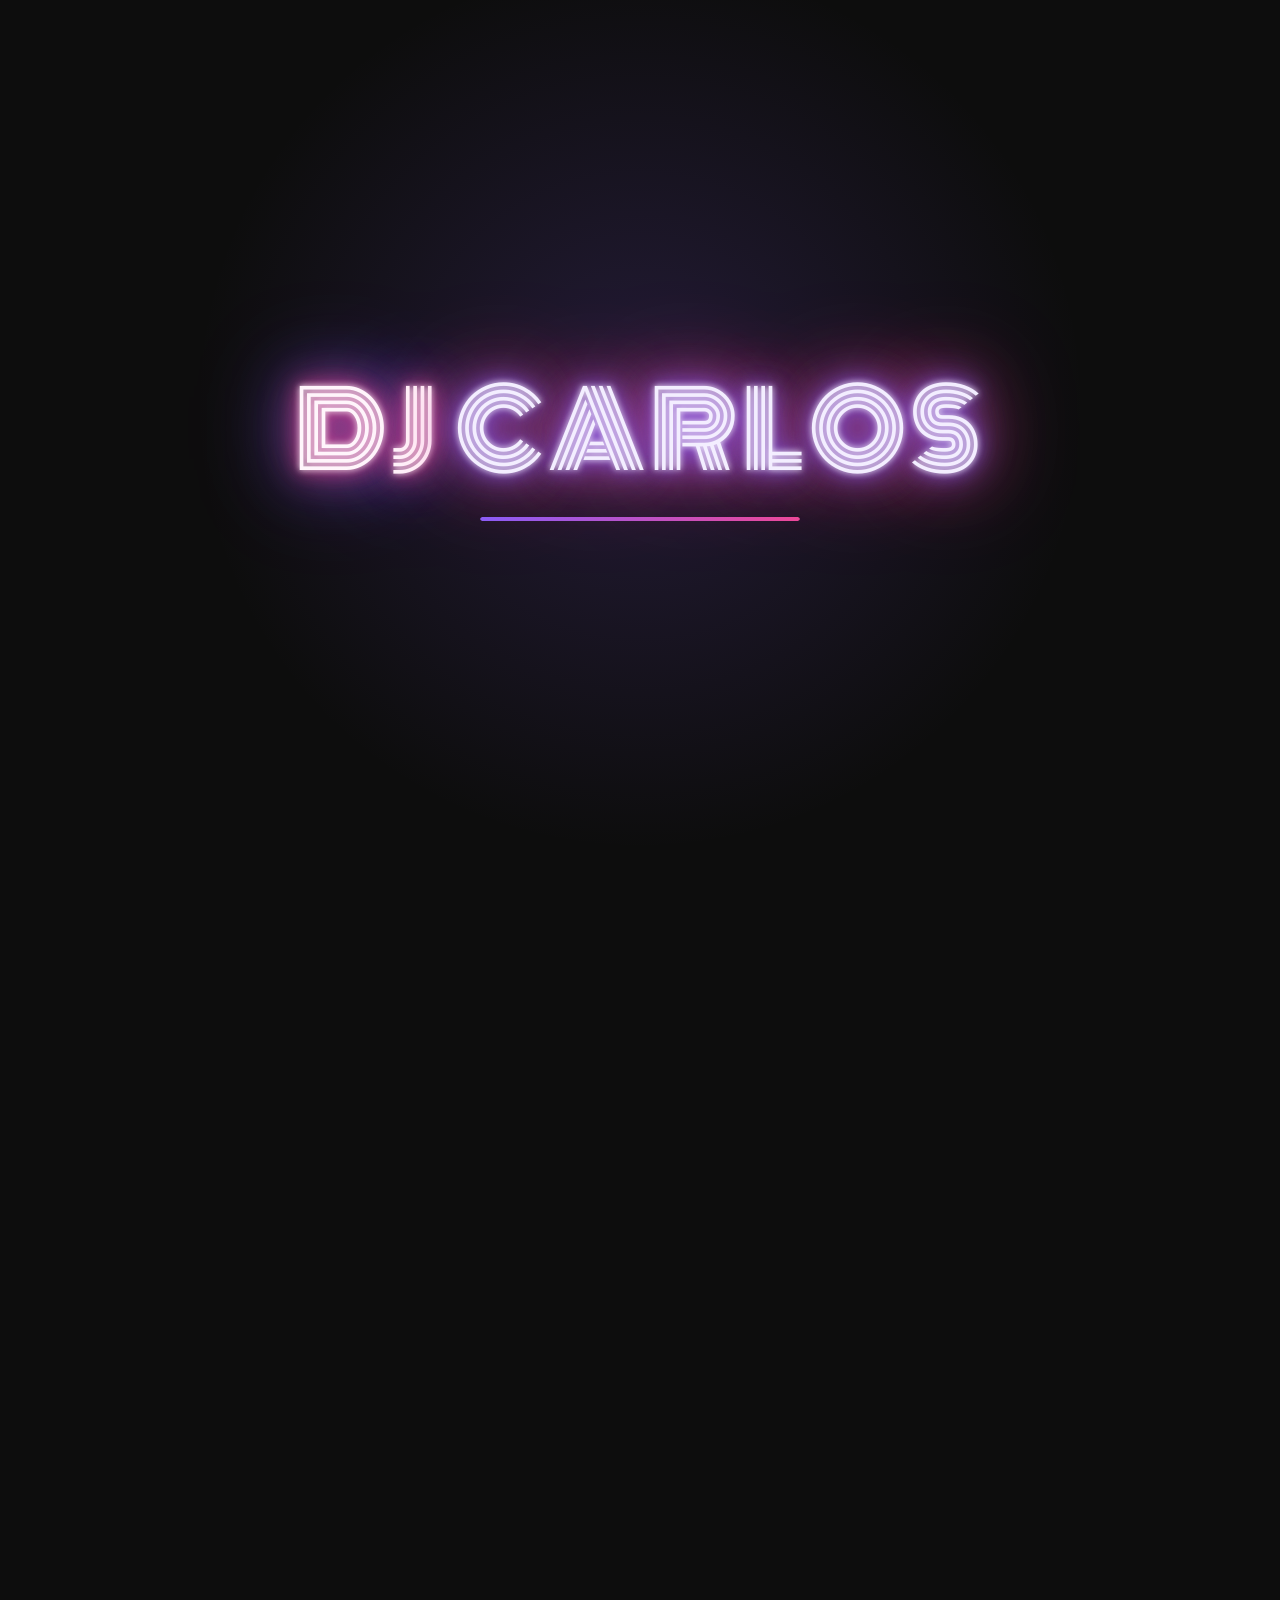
<file: index.html>
<!DOCTYPE html>
<html lang="it">
<head>
  <meta charset="UTF-8">
  <meta name="viewport" content="width=device-width, initial-scale=1.0">
  <title>DJ Carlos — Bringing the Beat to Mexico City & Beyond</title>
  <meta name="description" content="DJ Carlos: DJ set, club night e eventi privati a Città del Messico e nel mondo. Prenota ora.">
  <link rel="preconnect" href="https://fonts.googleapis.com">
  <link rel="preconnect" href="https://fonts.gstatic.com" crossorigin>
  <link href="https://fonts.googleapis.com/css2?family=Monoton&family=Outfit:wght@300;400;600;800&display=swap" rel="stylesheet">
  <style>
    :root {
      --bg: #0D0D0D;
      --violet: #8B5CF6;
      --pink: #EC4899;
      --text: #F5F3FF;
      --muted: #A1A1AA;
      --card: rgba(255, 255, 255, 0.04);
      --card-border: rgba(255, 255, 255, 0.08);
      --radius: 18px;
    }

    *, *::before, *::after { box-sizing: border-box; margin: 0; padding: 0; }

    html { scroll-behavior: smooth; }

    body {
      font-family: 'Outfit', system-ui, sans-serif;
      background: var(--bg);
      color: var(--text);
      line-height: 1.6;
      overflow-x: hidden;
      min-height: 100vh;
    }

    a { color: inherit; text-decoration: none; }

    /* ---------- Sfondo animato ---------- */
    .bg {
      position: fixed;
      inset: 0;
      z-index: -1;
      overflow: hidden;
      background: var(--bg);
    }

    .bg::before {
      content: "";
      position: absolute;
      inset: -50%;
      background:
        radial-gradient(circle at 30% 30%, rgba(139, 92, 246, 0.35), transparent 40%),
        radial-gradient(circle at 70% 60%, rgba(236, 72, 153, 0.30), transparent 40%),
        radial-gradient(circle at 50% 90%, rgba(139, 92, 246, 0.20), transparent 45%);
      filter: blur(60px);
      animation: drift 18s ease-in-out infinite alternate;
    }

    .bg::after {
      content: "";
      position: absolute;
      inset: 0;
      background: linear-gradient(120deg, rgba(139, 92, 246, 0.12), rgba(236, 72, 153, 0.12), rgba(139, 92, 246, 0.12));
      background-size: 300% 300%;
      animation: shift 12s ease infinite;
    }

    @keyframes drift {
      0%   { transform: translate(0, 0) rotate(0deg) scale(1); }
      50%  { transform: translate(5%, -4%) rotate(20deg) scale(1.1); }
      100% { transform: translate(-5%, 4%) rotate(-15deg) scale(1); }
    }

    @keyframes shift {
      0%   { background-position: 0% 50%; }
      50%  { background-position: 100% 50%; }
      100% { background-position: 0% 50%; }
    }

    /* ---------- Navigazione ---------- */
    header {
      position: fixed;
      top: 0;
      left: 0;
      right: 0;
      z-index: 100;
      padding: 18px 24px;
      display: flex;
      align-items: center;
      justify-content: space-between;
    }

    /* Lo sfondo sfocato sta su ::before: un backdrop-filter sull'header
       lo renderebbe il riferimento del menu mobile (position: fixed),
       che coprirebbe solo l'header invece di tutto lo schermo */
    header::before {
      content: "";
      position: absolute;
      inset: 0;
      z-index: -1;
      pointer-events: none;
      border-bottom: 1px solid transparent;
      transition: background 0.3s, backdrop-filter 0.3s, border-color 0.3s;
    }

    header.scrolled::before {
      background: rgba(13, 13, 13, 0.75);
      backdrop-filter: blur(14px);
      -webkit-backdrop-filter: blur(14px);
      border-bottom-color: var(--card-border);
    }

    /* Su mobile l'header si nasconde scorrendo verso il basso (vedi script).
       Si usa "top" e non "transform": un transform renderebbe di nuovo
       l'header il riferimento del menu a schermo intero */
    @media (max-width: 760px) {
      header { transition: top 0.35s ease; }
      header.hide { top: -100px; }
    }

    .logo {
      font-weight: 800;
      letter-spacing: 0.15em;
      font-size: 1.05rem;
    }

    .logo span {
      background: linear-gradient(90deg, var(--violet), var(--pink));
      -webkit-background-clip: text;
      background-clip: text;
      color: transparent;
    }

    nav ul {
      list-style: none;
      display: flex;
      gap: 36px;
    }

    nav a {
      position: relative;
      font-weight: 400;
      font-size: 0.95rem;
      letter-spacing: 0.08em;
      text-transform: uppercase;
      color: var(--muted);
      transition: color 0.25s;
    }

    nav a::after {
      content: "";
      position: absolute;
      left: 0;
      bottom: -6px;
      width: 0;
      height: 2px;
      background: linear-gradient(90deg, var(--violet), var(--pink));
      box-shadow: 0 0 8px var(--pink);
      transition: width 0.3s;
    }

    nav a:hover,
    nav a.active { color: var(--text); }

    nav a:hover::after,
    nav a.active::after { width: 100%; }

    .menu-toggle {
      display: none;
      background: none;
      border: none;
      cursor: pointer;
      width: 32px;
      height: 24px;
      position: relative;
      z-index: 110;
    }

    .menu-toggle span {
      position: absolute;
      left: 0;
      width: 100%;
      height: 2px;
      background: var(--text);
      border-radius: 2px;
      transition: transform 0.3s, opacity 0.3s, top 0.3s;
    }

    .menu-toggle span:nth-child(1) { top: 2px; }
    .menu-toggle span:nth-child(2) { top: 11px; }
    .menu-toggle span:nth-child(3) { top: 20px; }

    .menu-toggle[aria-expanded="true"] span:nth-child(1) { top: 11px; transform: rotate(45deg); }
    .menu-toggle[aria-expanded="true"] span:nth-child(2) { opacity: 0; }
    .menu-toggle[aria-expanded="true"] span:nth-child(3) { top: 11px; transform: rotate(-45deg); }

    /* ---------- Hero ---------- */
    .hero {
      min-height: 100vh;
      min-height: 100svh;
      display: flex;
      flex-direction: column;
      align-items: center;
      justify-content: center;
      text-align: center;
      padding: 120px 20px 80px;
    }

    .eyebrow {
      font-size: 0.8rem;
      letter-spacing: 0.4em;
      text-transform: uppercase;
      color: var(--muted);
      margin-bottom: 20px;
    }

    .neon {
      font-family: 'Monoton', cursive;
      font-weight: 400;
      font-size: clamp(3rem, 13vw, 9.5rem);
      line-height: 1.05;
      letter-spacing: 0.04em;
      color: #FDF4FF;
      text-shadow:
        0 0 4px #fff,
        0 0 10px #fff,
        0 0 20px var(--pink),
        0 0 40px var(--pink),
        0 0 70px var(--violet),
        0 0 100px var(--violet),
        0 0 140px var(--violet);
      animation: flicker 6s infinite;
    }

    .neon .alt {
      display: block;
      color: #F5F3FF;
      text-shadow:
        0 0 4px #fff,
        0 0 10px #fff,
        0 0 20px var(--violet),
        0 0 40px var(--violet),
        0 0 70px var(--pink),
        0 0 100px var(--pink);
    }

    @keyframes flicker {
      0%, 18%, 22%, 25%, 53%, 57%, 100% { opacity: 1; }
      20%, 24%, 55% { opacity: 0.55; text-shadow: none; }
    }

    .tagline {
      margin-top: 28px;
      font-size: clamp(1.05rem, 2.6vw, 1.5rem);
      font-weight: 300;
      letter-spacing: 0.04em;
      color: #E4E4E7;
      max-width: 640px;
    }

    .tagline strong {
      font-weight: 600;
      background: linear-gradient(90deg, var(--violet), var(--pink));
      -webkit-background-clip: text;
      background-clip: text;
      color: transparent;
    }

    .btn {
      display: inline-flex;
      align-items: center;
      gap: 12px;
      margin-top: 44px;
      padding: 18px 46px;
      font-family: inherit;
      font-size: 1.1rem;
      font-weight: 800;
      letter-spacing: 0.15em;
      text-transform: uppercase;
      color: #fff;
      background: linear-gradient(90deg, var(--violet), var(--pink), var(--violet));
      background-size: 200% 100%;
      border: none;
      border-radius: 999px;
      cursor: pointer;
      box-shadow:
        0 0 20px rgba(236, 72, 153, 0.55),
        0 0 50px rgba(139, 92, 246, 0.45);
      transition: transform 0.25s, box-shadow 0.25s, background-position 0.6s;
      animation: pulse 2.6s ease-in-out infinite;
    }

    .btn:hover {
      transform: translateY(-3px) scale(1.03);
      background-position: 100% 0;
      box-shadow:
        0 0 30px rgba(236, 72, 153, 0.8),
        0 0 80px rgba(139, 92, 246, 0.6);
    }

    .btn:focus-visible {
      outline: 3px solid #fff;
      outline-offset: 4px;
    }

    @keyframes pulse {
      0%, 100% { box-shadow: 0 0 20px rgba(236, 72, 153, 0.55), 0 0 50px rgba(139, 92, 246, 0.45); }
      50%      { box-shadow: 0 0 30px rgba(236, 72, 153, 0.85), 0 0 80px rgba(139, 92, 246, 0.65); }
    }

    /* Equalizzatore decorativo */
    .eq {
      display: flex;
      align-items: flex-end;
      gap: 5px;
      height: 40px;
      margin-top: 56px;
    }

    .eq span {
      width: 5px;
      border-radius: 3px;
      background: linear-gradient(to top, var(--violet), var(--pink));
      box-shadow: 0 0 8px rgba(236, 72, 153, 0.6);
      animation: bounce 1s ease-in-out infinite;
    }

    .eq span:nth-child(odd)  { animation-duration: 0.8s; }
    .eq span:nth-child(3n)   { animation-duration: 1.2s; }
    .eq span:nth-child(4n)   { animation-duration: 0.65s; }
    .eq span:nth-child(5n)   { animation-duration: 1.05s; }

    @keyframes bounce {
      0%, 100% { height: 15%; }
      50%      { height: 100%; }
    }

    /* ---------- Concerti ---------- */
    .section {
      padding: 80px 0 100px;
    }

    .section-head {
      display: flex;
      align-items: flex-end;
      justify-content: space-between;
      gap: 20px;
      max-width: 1200px;
      margin: 0 auto 36px;
      padding: 0 24px;
    }

    .section-head h2 {
      font-size: clamp(1.8rem, 4vw, 2.6rem);
      font-weight: 800;
      letter-spacing: 0.02em;
      line-height: 1.15;
    }

    .section-head p {
      color: var(--muted);
      margin-top: 6px;
    }

    .scroll-btns {
      display: flex;
      gap: 10px;
      flex-shrink: 0;
    }

    .scroll-btns button {
      width: 48px;
      height: 48px;
      border-radius: 50%;
      border: 1px solid var(--card-border);
      background: var(--card);
      color: var(--text);
      font-size: 1.2rem;
      cursor: pointer;
      transition: border-color 0.25s, box-shadow 0.25s, opacity 0.25s;
    }

    .scroll-btns button:hover:not(:disabled) {
      border-color: var(--pink);
      box-shadow: 0 0 14px rgba(236, 72, 153, 0.5);
    }

    .scroll-btns button:disabled {
      opacity: 0.3;
      cursor: default;
    }

    .gigs {
      display: flex;
      gap: 22px;
      overflow-x: auto;
      scroll-snap-type: x mandatory;
      scroll-padding: 0 24px;
      /* Spazio sopra e sotto per la scheda sollevata e la sua ombra */
      padding: 22px max(24px, calc((100vw - 1200px) / 2 + 24px)) 48px;
      scrollbar-width: thin;
      scrollbar-color: var(--violet) transparent;
      cursor: grab;
    }

    .gigs.dragging {
      cursor: grabbing;
      scroll-snap-type: none;
      user-select: none;
    }

    .gigs::-webkit-scrollbar { height: 6px; }
    .gigs::-webkit-scrollbar-thumb {
      background: linear-gradient(90deg, var(--violet), var(--pink));
      border-radius: 3px;
    }

    .gig {
      flex: 0 0 290px;
      scroll-snap-align: start;
      position: relative;
      padding: 26px;
      border-radius: var(--radius);
      background: var(--card);
      border: 1px solid var(--card-border);
      backdrop-filter: blur(8px);
      -webkit-backdrop-filter: blur(8px);
      transition: transform 0.35s cubic-bezier(0.2, 0.8, 0.2, 1), border-color 0.3s, box-shadow 0.35s;
      overflow: hidden;
      -webkit-tap-highlight-color: transparent;
    }

    .gig::before {
      content: "";
      position: absolute;
      top: 0;
      left: 0;
      right: 0;
      height: 3px;
      background: linear-gradient(90deg, var(--violet), var(--pink));
      opacity: 0.6;
      transition: opacity 0.3s;
    }

    /* Scheda "sollevata": al passaggio del mouse su desktop,
       al tocco (classe .touched aggiunta via JS) sui dispositivi touch */
    @media (hover: hover) and (pointer: fine) {
      .gig:hover {
        transform: translateY(-8px) scale(1.03);
        border-color: rgba(236, 72, 153, 0.7);
        box-shadow:
          0 24px 50px rgba(0, 0, 0, 0.55),
          0 0 28px rgba(236, 72, 153, 0.45),
          0 0 60px rgba(139, 92, 246, 0.25);
      }

      .gig:hover::before { opacity: 1; }
    }

    .gig.touched {
      transform: translateY(-8px) scale(1.03);
      border-color: rgba(236, 72, 153, 0.7);
      box-shadow:
        0 24px 50px rgba(0, 0, 0, 0.55),
        0 0 28px rgba(236, 72, 153, 0.45),
        0 0 60px rgba(139, 92, 246, 0.25);
    }

    .gig.touched::before { opacity: 1; }

    .gig-date {
      display: flex;
      align-items: baseline;
      gap: 10px;
    }

    .gig-day {
      font-size: 3.2rem;
      font-weight: 800;
      line-height: 1;
      background: linear-gradient(135deg, var(--violet), var(--pink));
      -webkit-background-clip: text;
      background-clip: text;
      color: transparent;
    }

    .gig-month {
      font-size: 0.95rem;
      font-weight: 600;
      text-transform: uppercase;
      letter-spacing: 0.12em;
    }

    .gig-weekday {
      display: block;
      font-size: 0.8rem;
      color: var(--muted);
      font-weight: 400;
      letter-spacing: 0.08em;
    }

    .gig-type {
      display: inline-block;
      margin-top: 20px;
      padding: 5px 12px;
      font-size: 0.72rem;
      font-weight: 600;
      letter-spacing: 0.12em;
      text-transform: uppercase;
      border-radius: 999px;
      color: #F9A8D4;
      background: rgba(236, 72, 153, 0.12);
      border: 1px solid rgba(236, 72, 153, 0.35);
    }

    .gig-type.violet {
      color: #C4B5FD;
      background: rgba(139, 92, 246, 0.12);
      border-color: rgba(139, 92, 246, 0.4);
    }

    .gig h3 {
      margin-top: 14px;
      font-size: 1.3rem;
      font-weight: 600;
      line-height: 1.3;
    }

    .gig-place {
      display: flex;
      align-items: center;
      gap: 6px;
      margin-top: 6px;
      color: var(--muted);
      font-size: 0.95rem;
    }

    .gig-place svg { flex-shrink: 0; }

    .gig-link {
      display: inline-block;
      margin-top: 22px;
      font-size: 0.85rem;
      font-weight: 600;
      letter-spacing: 0.1em;
      text-transform: uppercase;
      color: var(--text);
      border-bottom: 1px solid var(--pink);
      padding-bottom: 2px;
      transition: color 0.25s, text-shadow 0.25s;
    }

    button.gig-link {
      background: none;
      border: none;
      border-bottom: 1px solid var(--pink);
      padding: 0 0 2px;
      font-family: inherit;
      cursor: pointer;
    }

    .gig-link:hover,
    .gig-link:focus-visible {
      color: #F9A8D4;
      text-shadow: 0 0 10px var(--pink);
      outline: none;
    }

    /* ---------- Finestra "Info & biglietti" ---------- */
    .gig-dialog {
      width: min(540px, calc(100vw - 32px));
      max-height: calc(100dvh - 48px);
      margin: auto;
      padding: 0;
      color: var(--text);
      background: #131017;
      border: 1px solid rgba(139, 92, 246, 0.55);
      border-radius: var(--radius);
      box-shadow:
        0 0 40px rgba(236, 72, 153, 0.3),
        0 30px 80px rgba(0, 0, 0, 0.6);
      overflow: auto;
      overscroll-behavior: contain;
    }

    .gig-dialog[open] { animation: gd-in 0.35s cubic-bezier(0.2, 0.8, 0.2, 1); }

    .gig-dialog::backdrop {
      background: rgba(5, 5, 8, 0.72);
      backdrop-filter: blur(6px);
      -webkit-backdrop-filter: blur(6px);
    }

    @keyframes gd-in {
      from { opacity: 0; translate: 0 24px; }
    }

    .gd-inner { position: relative; padding: 30px 26px 26px; }

    .gd-inner::before {
      content: "";
      position: absolute;
      top: 0;
      left: 0;
      right: 0;
      height: 3px;
      background: linear-gradient(90deg, var(--violet), var(--pink));
    }

    .gd-close {
      position: absolute;
      top: 16px;
      right: 16px;
      width: 38px;
      height: 38px;
      display: grid;
      place-items: center;
      font-size: 1.4rem;
      line-height: 1;
      color: var(--text);
      background: rgba(255, 255, 255, 0.04);
      border: 1px solid var(--card-border);
      border-radius: 50%;
      cursor: pointer;
      transition: border-color 0.25s, box-shadow 0.25s;
    }

    .gd-close:hover,
    .gd-close:focus-visible {
      border-color: var(--pink);
      box-shadow: 0 0 12px rgba(236, 72, 153, 0.5);
      outline: none;
    }

    .gd-date {
      font-size: 0.78rem;
      letter-spacing: 0.14em;
      text-transform: uppercase;
      color: var(--muted);
    }

    .gd-inner h2 {
      margin: 6px 44px 6px 0;
      font-size: 1.7rem;
      line-height: 1.2;
    }

    .gd-place {
      display: flex;
      align-items: center;
      gap: 6px;
      color: var(--muted);
      font-size: 0.95rem;
    }

    .gd-desc { margin: 18px 0 20px; color: #DDD6FE; }

    .gd-facts {
      display: grid;
      grid-template-columns: repeat(2, 1fr);
      gap: 10px;
    }

    .gd-facts div {
      padding: 10px 14px;
      background: var(--card);
      border: 1px solid var(--card-border);
      border-radius: 12px;
    }

    .gd-facts dt {
      font-size: 0.68rem;
      letter-spacing: 0.14em;
      text-transform: uppercase;
      color: var(--muted);
    }

    .gd-facts dd { font-weight: 600; }

    .gd-section-title {
      margin: 24px 0 10px;
      font-size: 0.75rem;
      letter-spacing: 0.18em;
      text-transform: uppercase;
      color: var(--muted);
    }

    .gd-lineup {
      display: flex;
      flex-wrap: wrap;
      gap: 8px;
      list-style: none;
    }

    .gd-lineup li {
      padding: 5px 12px;
      font-size: 0.85rem;
      border: 1px solid rgba(139, 92, 246, 0.5);
      border-radius: 999px;
    }

    .gd-lineup li.headliner {
      border-color: var(--pink);
      box-shadow: 0 0 10px rgba(236, 72, 153, 0.35);
    }

    .gd-tickets { list-style: none; }

    .gd-tickets li {
      display: flex;
      justify-content: space-between;
      gap: 16px;
      padding: 12px 0;
      border-bottom: 1px solid var(--card-border);
    }

    .gd-tickets li:last-child { border-bottom: none; }
    .gd-tickets .price { font-weight: 800; white-space: nowrap; }
    .gd-tickets li.sold { color: var(--muted); }
    .gd-tickets li.sold .price { text-decoration: line-through; font-weight: 400; }
    .gd-tickets li.sold .price::after { content: " · Esaurito"; text-decoration: none; display: inline-block; margin-left: 4px; color: var(--pink); }

    .gd-cta {
      display: block;
      margin-top: 22px;
      padding: 15px 20px;
      text-align: center;
      font-weight: 800;
      letter-spacing: 0.14em;
      text-transform: uppercase;
      color: #fff;
      background: linear-gradient(90deg, var(--violet), var(--pink));
      border-radius: 999px;
      box-shadow: 0 0 20px rgba(236, 72, 153, 0.45);
      transition: box-shadow 0.25s, transform 0.25s;
    }

    .gd-cta:hover,
    .gd-cta:focus-visible {
      box-shadow: 0 0 30px rgba(236, 72, 153, 0.7), 0 0 50px rgba(139, 92, 246, 0.4);
      transform: translateY(-2px);
      outline: none;
    }

    .gd-note {
      margin-top: 12px;
      font-size: 0.8rem;
      text-align: center;
      color: var(--muted);
    }

    /* Modulo richiesta biglietti */
    .gd-form {
      display: grid;
      grid-template-columns: 1fr 1fr;
      gap: 14px;
      margin-top: 6px;
    }

    .gd-field { display: flex; flex-direction: column; min-width: 0; }
    .gd-field.full { grid-column: 1 / -1; }

    .gd-field label {
      margin-bottom: 6px;
      font-size: 0.7rem;
      font-weight: 600;
      letter-spacing: 0.14em;
      text-transform: uppercase;
      color: #D4D4D8;
    }

    .gd-field label .req { color: var(--pink); margin-left: 3px; }

    .gd-field input,
    .gd-field select {
      width: 100%;
      min-height: 48px;
      padding: 12px 14px;
      font-family: inherit;
      font-size: 16px; /* sotto i 16px Safari iOS ingrandisce la pagina */
      color: var(--text);
      background: rgba(255, 255, 255, 0.05);
      border: 1px solid rgba(255, 255, 255, 0.12);
      border-radius: 12px;
      outline: none;
      color-scheme: dark;
      transition: border-color 0.2s, box-shadow 0.2s, background 0.2s;
    }

    .gd-field input::placeholder { color: #71717A; }

    .gd-field input:focus,
    .gd-field select:focus {
      border-color: var(--violet);
      background: rgba(139, 92, 246, 0.08);
      box-shadow: 0 0 0 3px rgba(139, 92, 246, 0.25), 0 0 18px rgba(236, 72, 153, 0.25);
    }

    .gd-field select {
      -webkit-appearance: none;
      appearance: none;
      cursor: pointer;
      padding-right: 40px;
      background-image: url("data:image/svg+xml,%3Csvg xmlns='http://www.w3.org/2000/svg' viewBox='0 0 24 24' fill='%23EC4899'%3E%3Cpath d='M7 10l5 5 5-5z'/%3E%3C/svg%3E");
      background-repeat: no-repeat;
      background-position: right 12px center;
      background-size: 22px;
    }

    .gd-field select option { background: #18151F; color: var(--text); }

    .gd-error {
      display: none;
      margin-top: 6px;
      font-size: 0.8rem;
      color: #FB7185;
    }

    .gd-field.invalid input,
    .gd-field.invalid select {
      border-color: #FB7185;
      box-shadow: 0 0 0 3px rgba(251, 113, 133, 0.2);
    }

    .gd-field.invalid .gd-error { display: block; }

    .gd-total {
      grid-column: 1 / -1;
      display: flex;
      justify-content: space-between;
      align-items: baseline;
      padding: 14px 16px;
      border: 1px solid rgba(139, 92, 246, 0.4);
      border-radius: 12px;
      background: rgba(139, 92, 246, 0.08);
    }

    .gd-total span:first-child {
      font-size: 0.75rem;
      letter-spacing: 0.14em;
      text-transform: uppercase;
      color: var(--muted);
    }

    .gd-total strong {
      font-size: 1.25rem;
      background: linear-gradient(90deg, #C4B5FD, #F9A8D4);
      -webkit-background-clip: text;
      background-clip: text;
      color: transparent;
    }

    .gd-hp { position: absolute; left: -9999px; width: 1px; height: 1px; opacity: 0; }

    button.gd-cta {
      grid-column: 1 / -1;
      width: 100%;
      margin-top: 4px;
      display: flex;
      align-items: center;
      justify-content: center;
      gap: 10px;
      font-family: inherit;
      font-size: 1rem;
      border: none;
      cursor: pointer;
    }

    button.gd-cta:disabled { opacity: 0.7; cursor: wait; transform: none; }

    .gd-spinner {
      display: none;
      width: 18px;
      height: 18px;
      border: 2px solid rgba(255, 255, 255, 0.35);
      border-top-color: #fff;
      border-radius: 50%;
      animation: gd-spin 0.8s linear infinite;
    }

    .gd-cta.loading .gd-spinner { display: block; }

    @keyframes gd-spin { to { transform: rotate(360deg); } }

    .gd-status {
      grid-column: 1 / -1;
      min-height: 1.2em;
      font-size: 0.88rem;
      text-align: center;
      color: #FB7185;
    }

    .gd-status:empty { display: none; }

    .gd-form .gd-note { grid-column: 1 / -1; margin-top: 0; }

    /* Conferma dopo l'invio */
    .gd-success {
      padding: 18px 0 4px;
      text-align: center;
      animation: gd-in 0.5s ease both;
    }

    .gd-check {
      width: 88px;
      height: 88px;
      margin: 0 auto 22px;
      display: grid;
      place-items: center;
      border-radius: 50%;
      background: linear-gradient(135deg, var(--violet), var(--pink));
      box-shadow: 0 0 30px rgba(236, 72, 153, 0.6), 0 0 70px rgba(139, 92, 246, 0.45);
    }

    .gd-check svg { width: 42px; height: 42px; stroke: #fff; }

    .gd-check path {
      stroke-dasharray: 30;
      stroke-dashoffset: 30;
      animation: gd-draw 0.5s 0.3s ease forwards;
    }

    @keyframes gd-draw { to { stroke-dashoffset: 0; } }

    .gd-success h3 {
      font-family: 'Monoton', cursive;
      font-weight: 400;
      font-size: clamp(1.5rem, 6vw, 2rem);
      line-height: 1.2;
      color: #FFF5FB;
      text-shadow:
        0 0 6px #fff,
        0 0 16px var(--pink),
        0 0 32px var(--pink),
        0 0 56px var(--violet);
    }

    .gd-success p { margin: 16px auto 0; max-width: 400px; color: #D4D4D8; }
    .gd-success p strong { color: #F9A8D4; font-weight: 600; }

    .gd-success .gd-cta { margin-top: 26px; }

    @media (prefers-reduced-motion: reduce) {
      .gd-check path { stroke-dashoffset: 0; }
    }

    @media (max-width: 480px) {
      .gd-form { grid-template-columns: 1fr; }
      .gd-inner { padding: 28px 18px 20px; }
      .gd-inner h2 { font-size: 1.4rem; }
    }

    /* ---------- Responsive ---------- */
    @media (max-width: 760px) {
      .menu-toggle { display: block; }

      nav {
        position: fixed;
        inset: 0;
        background: rgba(13, 13, 13, 0.96);
        backdrop-filter: blur(16px);
        -webkit-backdrop-filter: blur(16px);
        display: flex;
        align-items: center;
        justify-content: center;
        opacity: 0;
        pointer-events: none;
        transition: opacity 0.3s;
      }

      nav.open {
        opacity: 1;
        pointer-events: auto;
      }

      nav ul {
        flex-direction: column;
        align-items: center;
        gap: 34px;
      }

      nav a {
        font-size: 1.6rem;
        color: var(--text);
      }

      .btn {
        padding: 16px 36px;
        font-size: 1rem;
      }

      .section-head { padding: 0 16px; }
      .scroll-btns { display: none; }

      .gigs {
        padding-left: 16px;
        padding-right: 16px;
        scroll-padding: 0 16px;
        gap: 16px;
      }

      .gig { flex-basis: 78vw; max-width: 300px; }
    }

    @media (prefers-reduced-motion: reduce) {
      *, *::before, *::after {
        animation: none !important;
        transition: none !important;
      }
      html { scroll-behavior: auto; }
    }
  </style>
  <link rel="stylesheet" href="player.css">
  <link rel="stylesheet" href="footer.css">
  <link rel="stylesheet" href="effects.css">
  <script src="effects.js"></script>
</head>
<body>
  <div class="bg" aria-hidden="true" data-persist></div>

  <header id="header">
    <a href="#home" class="logo">DJ <span>CARLOS</span></a>
    <button class="menu-toggle" aria-label="Apri menu" aria-expanded="false" aria-controls="main-nav">
      <span></span><span></span><span></span>
    </button>
    <nav id="main-nav" aria-label="Navigazione principale">
      <ul>
        <li><a href="#home" class="active">Home</a></li>
        <li><a href="mixes.html">Mix</a></li>
        <li><a href="booking.html">Prenota</a></li>
      </ul>
    </nav>
  </header>

  <main>
    <section class="hero" id="home" data-stagger>
      <p class="eyebrow">CDMX · Live DJ Sets</p>
      <h1 class="neon">DJ <span class="alt">CARLOS</span></h1>
      <p class="tagline">Bringing the Beat to <strong>Mexico City</strong> &amp; Beyond</p>
      <a href="booking.html" class="btn">Prenota ora <span aria-hidden="true">→</span></a>
      <div class="eq" aria-hidden="true">
        <span></span><span></span><span></span><span></span><span></span><span></span><span></span>
        <span></span><span></span><span></span><span></span><span></span><span></span><span></span>
      </div>
    </section>

    <section class="section" id="concerti" aria-labelledby="concerti-title">
      <div class="section-head" data-reveal>
        <div>
          <h2 id="concerti-title">Prossimi concerti</h2>
          <p>Scorri per vedere tutte le date</p>
        </div>
        <div class="scroll-btns">
          <button type="button" id="prev" aria-label="Concerti precedenti">←</button>
          <button type="button" id="next" aria-label="Concerti successivi">→</button>
        </div>
      </div>

      <div class="gigs" id="gigs" data-stagger tabindex="0" aria-label="Elenco concerti"></div>
    </section>

    <!-- Dettagli del concerto: il contenuto viene inserito dallo script -->
    <dialog class="gig-dialog" id="gig-dialog" aria-labelledby="gd-title">
      <div class="gd-inner"></div>
    </dialog>
  </main>

  <footer class="site-footer">
    <div class="footer-inner" data-stagger>
      <!-- TODO: sostituire con i profili reali di Carlos -->
      <ul class="social-links" data-stagger>
        <li><a href="https://soundcloud.com/djcarlos" target="_blank" rel="noopener" aria-label="SoundCloud" title="SoundCloud">
          <svg viewBox="0 0 24 24" aria-hidden="true"><path d="M1.2 14.4c.1 0 .2-.1.2-.2l.3-2-.3-2c0-.1-.1-.2-.2-.2s-.2.1-.2.2L.8 12.2l.2 2c0 .1.1.2.2.2zm1.6 1c.1 0 .2-.1.2-.2l.4-3-.4-3.1c0-.1-.1-.2-.2-.2s-.2.1-.2.2l-.3 3.1.3 3c0 .1.1.2.2.2zm1.7.3c.1 0 .3-.1.3-.3l.3-3.2-.3-4.6c0-.2-.1-.3-.3-.3-.1 0-.3.1-.3.3L3.9 12.2l.3 3.2c0 .2.1.3.3.3zm1.7.1c.2 0 .3-.1.3-.3l.3-3.3-.3-5.1c0-.2-.2-.3-.3-.3-.2 0-.3.1-.3.3l-.3 5.1.3 3.3c0 .2.1.3.3.3zm1.8 0c.2 0 .4-.2.4-.4l.2-3.2-.2-6.2c0-.2-.2-.4-.4-.4s-.4.2-.4.4l-.2 6.2.2 3.2c0 .2.2.4.4.4zm1.8 0c.2 0 .4-.2.4-.4l.2-3.2-.2-6.8c0-.2-.2-.4-.4-.4s-.4.2-.4.4l-.2 6.8.2 3.2c0 .2.2.4.4.4zm1.9 0c.3 0 .5-.2.5-.5l.2-3.1-.2-7.4c0-.3-.2-.5-.5-.5s-.5.2-.5.5l-.2 7.4.2 3.1c0 .3.2.5.5.5zm8.3 0c1.7 0 3-1.3 3-3s-1.3-3-3-3c-.4 0-.8.1-1.2.2-.2-2.8-2.6-5-5.4-5-.7 0-1.4.1-2 .4-.2.1-.3.2-.3.4v9.6c0 .2.2.4.4.4h8.5z"/></svg>
        </a></li>
        <li><a href="https://open.spotify.com/artist/djcarlos" target="_blank" rel="noopener" aria-label="Spotify" title="Spotify">
          <svg viewBox="0 0 24 24" aria-hidden="true"><path d="M12 0a12 12 0 1 0 0 24 12 12 0 0 0 0-24zm5.5 17.3a.75.75 0 0 1-1 .25c-2.85-1.74-6.43-2.13-10.66-1.17a.75.75 0 1 1-.33-1.46c4.62-1.05 8.6-.6 11.74 1.33.36.22.47.69.25 1.05zm1.47-3.27a.94.94 0 0 1-1.29.31c-3.26-2-8.23-2.58-12.09-1.41a.94.94 0 0 1-.54-1.8c4.4-1.33 9.88-.69 13.61 1.61.44.27.58.85.31 1.29zm.13-3.4C15.18 8.3 8.73 8.08 5 9.22a1.13 1.13 0 1 1-.66-2.16c4.28-1.3 11.39-1.05 15.88 1.62a1.13 1.13 0 0 1-1.15 1.95z"/></svg>
        </a></li>
        <li><a href="https://instagram.com/djcarlos" target="_blank" rel="noopener" aria-label="Instagram" title="Instagram">
          <svg viewBox="0 0 24 24" aria-hidden="true"><path d="M12 2.2c3.2 0 3.6 0 4.8.1 3.3.1 4.8 1.7 4.9 4.9.1 1.3.1 1.6.1 4.8s0 3.6-.1 4.8c-.1 3.2-1.7 4.8-4.9 4.9-1.3.1-1.6.1-4.8.1s-3.6 0-4.8-.1c-3.3-.1-4.8-1.7-4.9-4.9C2.2 15.6 2.2 15.2 2.2 12s0-3.6.1-4.8C2.4 3.9 3.9 2.4 7.2 2.3 8.4 2.2 8.8 2.2 12 2.2zM12 0C8.7 0 8.3 0 7.1.1 2.7.3.3 2.7.1 7.1 0 8.3 0 8.7 0 12s0 3.7.1 4.9c.2 4.4 2.6 6.8 7 7 1.2.1 1.6.1 4.9.1s3.7 0 4.9-.1c4.4-.2 6.8-2.6 7-7 .1-1.2.1-1.6.1-4.9s0-3.7-.1-4.9c-.2-4.4-2.6-6.8-7-7C15.7 0 15.3 0 12 0zm0 5.8a6.2 6.2 0 1 0 0 12.4 6.2 6.2 0 0 0 0-12.4zM12 16a4 4 0 1 1 0-8 4 4 0 0 1 0 8zm6.4-11.8a1.4 1.4 0 1 0 0 2.9 1.4 1.4 0 0 0 0-2.9z"/></svg>
        </a></li>
        <li><a href="https://youtube.com/@djcarlos" target="_blank" rel="noopener" aria-label="YouTube" title="YouTube">
          <svg viewBox="0 0 24 24" aria-hidden="true"><path d="M23.5 6.2a3 3 0 0 0-2.1-2.1C19.5 3.6 12 3.6 12 3.6s-7.5 0-9.4.5A3 3 0 0 0 .5 6.2 31 31 0 0 0 0 12a31 31 0 0 0 .5 5.8 3 3 0 0 0 2.1 2.1c1.9.5 9.4.5 9.4.5s7.5 0 9.4-.5a3 3 0 0 0 2.1-2.1A31 31 0 0 0 24 12a31 31 0 0 0-.5-5.8zM9.6 15.6V8.4l6.2 3.6-6.2 3.6z"/></svg>
        </a></li>
      </ul>
      <a class="footer-email" href="mailto:booking@djcarlos.com">booking@djcarlos.com</a>
      <p class="footer-copy">© <span id="year"></span> DJ Carlos · Mexico City · Tutti i diritti riservati.</p>
      <p class="footer-credits">Progetto didattico · corso EscapeJob · Musica da <a href="https://pixabay.com/it/music/" target="_blank" rel="noopener">Pixabay</a></p>
    </div>
  </footer>

  <script src="player.js"></script>
  <script type="module">
    const signal = window.pageSignal;

    // Dati concerti (dettagli e prezzi inventati: progetto didattico)
    // access: "tickets" = biglietti in vendita, "free" = ingresso libero, "private" = su invito
    const gigs = [
      {
        date: "2026-10-17", venue: "Foro Indie Rocks!", city: "Roma Sur, CDMX", type: "Club Night",
        desc: "Una notte di house latina e remix reggaeton nel cuore della Roma: luci al neon, impianto potente e tre ore di set di Carlos.",
        doors: "22:00", set: "00:30 – 03:30", age: "18+", dress: "Libero",
        lineup: ["DJ Carlos", "Luna Roja", "Kiko Beats"],
        access: "tickets",
        tickets: [
          { name: "Early Bird", price: "250 MXN", sold: true },
          { name: "Ingresso generale", price: "350 MXN" },
          { name: "VIP · tavolo per 4", price: "2.400 MXN" }
        ]
      },
      {
        date: "2026-10-31", venue: "Zócalo Stage", city: "Centro Histórico, CDMX", type: "Festival · Día de Muertos", violet: true,
        desc: "Il palco della festa del Día de Muertos in piazza: Carlos chiude la serata con un set tra cumbia elettronica e afro house.",
        doors: "17:00", set: "21:00 – 22:30", age: "Tutte le età", dress: "Trucco da Catrina benvenuto",
        lineup: ["Sonido Calavera", "Mariachi Electro", "DJ Carlos"],
        access: "free",
        note: "Ingresso libero fino a esaurimento posti: consigliato arrivare presto."
      },
      {
        date: "2026-11-08", venue: "Rooftop Condesa", city: "Condesa, CDMX", type: "Sunset Session",
        desc: "Deep house e melodic al tramonto, con vista sui tetti della Condesa. Posti limitati.",
        doors: "17:30", set: "18:00 – 21:00", age: "21+", dress: "Smart casual",
        lineup: ["DJ Carlos"],
        access: "tickets",
        tickets: [
          { name: "Ingresso generale", price: "400 MXN" },
          { name: "Ingresso + drink di benvenuto", price: "550 MXN" }
        ]
      },
      {
        date: "2026-11-21", venue: "Mamita's Beach Club", city: "Playa del Carmen", type: "Beach Party", violet: true,
        desc: "Piedi nella sabbia e tech house fino al tramonto sulla spiaggia di Playa del Carmen.",
        doors: "14:00", set: "16:00 – 19:00", age: "18+", dress: "Costume e sandali",
        lineup: ["Coral Sounds", "DJ Carlos", "Marea"],
        access: "tickets",
        tickets: [
          { name: "Ingresso generale", price: "600 MXN" },
          { name: "Daybed · fino a 4 persone", price: "4.500 MXN" }
        ]
      },
      {
        date: "2026-12-05", venue: "Bar Americas", city: "Guadalajara", type: "Club Night",
        desc: "Prima volta di Carlos a Guadalajara: una notte di house e techno in uno dei club storici della città.",
        doors: "23:00", set: "01:00 – 03:00", age: "18+", dress: "Libero",
        lineup: ["Tapatío Bass", "DJ Carlos"],
        access: "tickets",
        tickets: [
          { name: "Ingresso generale", price: "300 MXN" },
          { name: "VIP · accesso balconata", price: "800 MXN" }
        ]
      },
      {
        date: "2026-12-19", venue: "Private Event", city: "Polanco, CDMX", type: "Evento privato", violet: true,
        desc: "Festa privata aziendale di fine anno. L'evento è riservato agli invitati: non sono disponibili biglietti.",
        doors: "Riservato", set: "Riservato", age: "Su invito", dress: "Elegante",
        lineup: ["DJ Carlos"],
        access: "private"
      },
      {
        date: "2026-12-31", venue: "Terraza Reforma", city: "Juárez, CDMX", type: "Capodanno · NYE",
        desc: "Il conto alla rovescia più luminoso di Reforma: Carlos accompagna il passaggio al 2027 con un set speciale di Capodanno.",
        doors: "21:00", set: "23:00 – 02:00", age: "21+", dress: "Elegante · tocco di glitter",
        lineup: ["Noche Dorada", "DJ Carlos", "Velvet Room"],
        access: "tickets",
        tickets: [
          { name: "Early Bird", price: "1.500 MXN", sold: true },
          { name: "Ingresso generale", price: "1.900 MXN" },
          { name: "Open bar tutta la notte", price: "3.200 MXN" }
        ]
      },
      {
        date: "2027-01-24", venue: "Brooklyn Mirage", city: "New York, USA", type: "Tour internazionale", violet: true,
        desc: "Prima data del tour internazionale: Carlos porta il suono di Città del Messico a Brooklyn.",
        doors: "20:00", set: "22:00 – 00:00", age: "21+", dress: "Libero",
        lineup: ["DJ Carlos", "Night Shift NYC", "Amara"],
        access: "tickets",
        tickets: [
          { name: "General Admission", price: "45 USD" },
          { name: "Premium · area palco", price: "85 USD" }
        ]
      }
    ];

    const pin = '<svg width="14" height="14" viewBox="0 0 24 24" fill="none" stroke="currentColor" stroke-width="2" aria-hidden="true"><path d="M12 22s7-6.2 7-12a7 7 0 1 0-14 0c0 5.8 7 12 7 12z"/><circle cx="12" cy="10" r="2.5"/></svg>';

    const track = document.getElementById("gigs");
    const monthFmt = new Intl.DateTimeFormat("it-IT", { month: "short" });
    const dayFmt = new Intl.DateTimeFormat("it-IT", { weekday: "long" });

    track.innerHTML = gigs.map((g, i) => {
      const d = new Date(g.date + "T12:00:00");
      return `
        <article class="gig">
          <div class="gig-date">
            <span class="gig-day">${String(d.getDate()).padStart(2, "0")}</span>
            <span class="gig-month">${monthFmt.format(d).replace(".", "")} ${d.getFullYear()}
              <span class="gig-weekday">${dayFmt.format(d)}</span>
            </span>
          </div>
          <span class="gig-type${g.violet ? " violet" : ""}">${g.type}</span>
          <h3>${g.venue}</h3>
          <p class="gig-place">${pin} ${g.city}</p>
          <button type="button" class="gig-link" data-gig="${i}" aria-haspopup="dialog">Info &amp; biglietti</button>
        </article>`;
    }).join("");

    // Finestra "Info & biglietti"
    const dialog = document.getElementById("gig-dialog");
    const fullDateFmt = new Intl.DateTimeFormat("it-IT", { weekday: "long", day: "numeric", month: "long", year: "numeric" });

    function openGig(g) {
      const d = new Date(g.date + "T12:00:00");
      const dateText = fullDateFmt.format(d);
      const facts = [["Apertura porte", g.doors], ["Set di Carlos", g.set], ["Età", g.age], ["Dress code", g.dress]];

      let access = "";
      if (g.access === "tickets") {
        const available = g.tickets.filter(t => !t.sold);
        access = `
          <h3 class="gd-section-title">Biglietti</h3>
          <ul class="gd-tickets">
            ${g.tickets.map(t => `<li${t.sold ? ' class="sold"' : ""}><span>${t.name}</span><span class="price">${t.price}</span></li>`).join("")}
          </ul>

          <h3 class="gd-section-title">Richiedi i biglietti</h3>
          <form class="gd-form" action="${FORM_ENDPOINT}" method="POST" novalidate>
            <input type="hidden" name="_subject" value="Richiesta biglietti — ${g.venue} (${dateText})">
            <input type="hidden" name="evento" value="${g.venue} · ${g.city} · ${dateText}">
            <input type="text" name="_gotcha" class="gd-hp" tabindex="-1" autocomplete="off" aria-hidden="true">

            <div class="gd-field full">
              <label for="gd-name">Nome e cognome<span class="req">*</span></label>
              <input id="gd-name" name="nome" type="text" autocomplete="name" placeholder="Mario Rossi" required minlength="2">
              <span class="gd-error">Inserisci il tuo nome</span>
            </div>

            <div class="gd-field full">
              <label for="gd-email">E-mail<span class="req">*</span></label>
              <input id="gd-email" name="email" type="email" inputmode="email" autocomplete="email" autocapitalize="off" spellcheck="false" placeholder="nome@esempio.com" required>
              <span class="gd-error">Inserisci un indirizzo e-mail valido</span>
            </div>

            <div class="gd-field">
              <label for="gd-type">Biglietto<span class="req">*</span></label>
              <select id="gd-type" name="biglietto" required>
                ${available.map(t => `<option value="${t.name} — ${t.price}">${t.name}</option>`).join("")}
              </select>
            </div>

            <div class="gd-field">
              <label for="gd-qty">Quantità<span class="req">*</span></label>
              <input id="gd-qty" name="quantita" type="number" inputmode="numeric" min="1" max="10" value="1" required>
              <span class="gd-error">Da 1 a 10 biglietti</span>
            </div>

            <div class="gd-total" aria-live="polite">
              <span>Totale stimato</span>
              <strong class="gd-total-value"></strong>
            </div>
            <input type="hidden" name="totale" class="gd-total-input">

            <p class="gd-status" role="alert"></p>

            <button type="submit" class="gd-cta">
              <span class="gd-spinner" aria-hidden="true"></span>
              <span class="gd-cta-label">Richiedi biglietti</span>
            </button>
            <p class="gd-note">Ti risponderemo via e-mail con la conferma e le istruzioni di pagamento.</p>
          </form>`;
      } else if (g.access === "free") {
        access = `
          <h3 class="gd-section-title">Ingresso</h3>
          <ul class="gd-tickets"><li><span>Ingresso libero</span><span class="price">Gratis</span></li></ul>
          <p class="gd-note">${g.note}</p>`;
      } else {
        access = `
          <a class="gd-cta" href="booking.html">Prenota Carlos per il tuo evento</a>
          <p class="gd-note">Vuoi Carlos a una tua festa privata? Compila il modulo di prenotazione.</p>`;
      }

      dialog.querySelector(".gd-inner").innerHTML = `
        <button type="button" class="gd-close" aria-label="Chiudi">×</button>
        <p class="gd-date">${dateText}</p>
        <h2 id="gd-title">${g.venue}</h2>
        <p class="gd-place">${pin} ${g.city} · ${g.type}</p>
        <p class="gd-desc">${g.desc}</p>
        <dl class="gd-facts">
          ${facts.map(([k, v]) => `<div><dt>${k}</dt><dd>${v}</dd></div>`).join("")}
        </dl>
        <h3 class="gd-section-title">Line-up</h3>
        <ul class="gd-lineup">
          ${g.lineup.map(n => `<li${n === "DJ Carlos" ? ' class="headliner"' : ""}>${n}</li>`).join("")}
        </ul>
        ${access}`;

      if (g.access === "tickets") setupTicketForm(g);

      dialog.showModal();
      dialog.scrollTop = 0;
      document.body.style.overflow = "hidden";
    }

    // ---------- Modulo richiesta biglietti (invio a Formspree) ----------
    const FORM_ENDPOINT = "https://formspree.io/f/mdeanveo";
    const EMAIL_RE = /^[^\s@]+@[^\s@]+\.[^\s@]{2,}$/;

    // "2.400 MXN" → { amount: 2400, currency: "MXN" }
    function parsePrice(p) {
      const [num, currency] = p.split(" ");
      return { amount: Number(num.replace(/\./g, "")), currency };
    }

    function setupTicketForm(g) {
      const form = dialog.querySelector(".gd-form");
      const type = form.querySelector("#gd-type");
      const qty = form.querySelector("#gd-qty");
      const totalOut = form.querySelector(".gd-total-value");
      const totalIn = form.querySelector(".gd-total-input");
      const status = form.querySelector(".gd-status");
      const submit = form.querySelector('button[type="submit"]');

      function updateTotal() {
        const n = Math.min(10, Math.max(1, parseInt(qty.value, 10) || 1));
        const { amount, currency } = parsePrice(type.value.split(" — ")[1]);
        // Separatore delle migliaia sempre presente, come nei prezzi in lista ("3.200")
        const text = `${String(amount * n).replace(/\B(?=(\d{3})+(?!\d))/g, ".")} ${currency}`;
        totalOut.textContent = text;
        totalIn.value = text;
      }

      function check(input) {
        let ok = input.checkValidity();
        if (input.type === "email") ok = ok && EMAIL_RE.test(input.value.trim());
        input.closest(".gd-field").classList.toggle("invalid", !ok);
        return ok;
      }

      type.addEventListener("change", updateTotal);
      qty.addEventListener("input", updateTotal);
      form.querySelectorAll("input:not([type=hidden]):not(.gd-hp)").forEach(input => {
        input.addEventListener("blur", () => { if (input.value) check(input); });
        input.addEventListener("input", () => {
          if (input.closest(".gd-field").classList.contains("invalid")) check(input);
        });
      });
      updateTotal();

      form.addEventListener("submit", async e => {
        e.preventDefault();
        status.textContent = "";
        const fields = [...form.querySelectorAll("#gd-name, #gd-email, #gd-qty")];
        const invalid = fields.filter(f => !check(f));
        if (invalid.length) {
          invalid[0].focus();
          return;
        }

        submit.disabled = true;
        submit.classList.add("loading");
        submit.querySelector(".gd-cta-label").textContent = "Invio in corso…";

        try {
          const res = await fetch(FORM_ENDPOINT, {
            method: "POST",
            body: new FormData(form),
            headers: { Accept: "application/json" }
          });

          if (res.ok) {
            showTicketSuccess(g, {
              name: form.querySelector("#gd-name").value.trim(),
              email: form.querySelector("#gd-email").value.trim(),
              qty: parseInt(qty.value, 10),
              type: type.selectedOptions[0].textContent
            });
            return;
          }
          const data = await res.json().catch(() => ({}));
          const detail = data.errors ? data.errors.map(x => x.message).join(", ") : "";
          status.textContent = "Invio non riuscito" + (detail ? `: ${detail}` : ". Riprova tra qualche istante.");
        } catch (err) {
          status.textContent = "Errore di connessione. Controlla la rete e riprova.";
        }
        submit.disabled = false;
        submit.classList.remove("loading");
        submit.querySelector(".gd-cta-label").textContent = "Richiedi biglietti";
      });
    }

    function showTicketSuccess(g, data) {
      const inner = dialog.querySelector(".gd-inner");
      inner.innerHTML = `
        <button type="button" class="gd-close" aria-label="Chiudi">×</button>
        <div class="gd-success" tabindex="-1">
          <div class="gd-check" aria-hidden="true">
            <svg viewBox="0 0 24 24" fill="none" stroke-width="3" stroke-linecap="round" stroke-linejoin="round"><path d="M5 12.5l4.5 4.5L19 7.5"/></svg>
          </div>
          <h3>Richiesta inviata!</h3>
          <p>Grazie <strong class="s-name"></strong>, abbiamo ricevuto la tua richiesta per
            <strong class="s-tickets"></strong> a <strong class="s-venue"></strong>.</p>
          <p>Ti scriveremo presto a <strong class="s-email"></strong> con la conferma e le istruzioni di pagamento.</p>
          <button type="button" class="gd-cta gd-done">Chiudi</button>
        </div>`;
      // I dati inseriti dall'utente vanno come testo, mai come HTML
      inner.querySelector(".s-name").textContent = data.name;
      inner.querySelector(".s-tickets").textContent = `${data.qty} × ${data.type}`;
      inner.querySelector(".s-venue").textContent = g.venue;
      inner.querySelector(".s-email").textContent = data.email;
      dialog.scrollTop = 0;
      inner.querySelector(".gd-success").focus();
    }

    track.addEventListener("click", e => {
      const btn = e.target.closest(".gig-link");
      if (!btn || moved) return;
      openGig(gigs[btn.dataset.gig]);
    });

    dialog.addEventListener("click", e => {
      // Chiude con la X o cliccando fuori dalla finestra (sullo sfondo)
      if (e.target === dialog || e.target.closest(".gd-close, .gd-done")) dialog.close();
    });
    dialog.addEventListener("close", () => { document.body.style.overflow = ""; });

    // Pulsanti di scorrimento
    const prev = document.getElementById("prev");
    const next = document.getElementById("next");
    const step = () => track.querySelector(".gig").offsetWidth + 22;

    prev.addEventListener("click", () => track.scrollBy({ left: -step(), behavior: "smooth" }));
    next.addEventListener("click", () => track.scrollBy({ left: step(), behavior: "smooth" }));

    function updateButtons() {
      prev.disabled = track.scrollLeft <= 4;
      next.disabled = track.scrollLeft + track.clientWidth >= track.scrollWidth - 4;
    }
    track.addEventListener("scroll", updateButtons, { passive: true });
    window.addEventListener("resize", updateButtons, { signal });
    updateButtons();

    // Trascinamento con il mouse
    let isDown = false, startX = 0, startScroll = 0, moved = false;
    track.addEventListener("mousedown", e => {
      isDown = true; moved = false;
      startX = e.pageX; startScroll = track.scrollLeft;
    });
    window.addEventListener("mousemove", e => {
      if (!isDown) return;
      const dx = e.pageX - startX;
      if (Math.abs(dx) > 5) { moved = true; track.classList.add("dragging"); }
      track.scrollLeft = startScroll - dx;
    }, { signal });
    window.addEventListener("mouseup", () => {
      isDown = false;
      track.classList.remove("dragging");
    }, { signal });
    track.addEventListener("click", e => { if (moved) e.preventDefault(); }, true);

    // Tocco sulle schede (mobile): la scheda si solleva come con il mouse su desktop.
    // Se il dito scorre la lista, l'effetto si annulla subito.
    let touchedCard = null, touchX = 0, touchY = 0, releaseTimer = 0;
    const release = () => {
      if (touchedCard) touchedCard.classList.remove("touched");
      touchedCard = null;
    };
    track.addEventListener("touchstart", e => {
      const card = e.target.closest(".gig");
      if (!card) return;
      clearTimeout(releaseTimer);
      release();
      touchedCard = card;
      touchX = e.touches[0].clientX;
      touchY = e.touches[0].clientY;
      card.classList.add("touched");
    }, { passive: true });
    track.addEventListener("touchmove", e => {
      if (!touchedCard) return;
      const t = e.touches[0];
      if (Math.abs(t.clientX - touchX) > 10 || Math.abs(t.clientY - touchY) > 10) release();
    }, { passive: true });
    const endTouch = () => {
      clearTimeout(releaseTimer);
      releaseTimer = setTimeout(release, 450);
    };
    track.addEventListener("touchend", endTouch);
    track.addEventListener("touchcancel", release);

    // Frecce da tastiera
    track.addEventListener("keydown", e => {
      if (e.key === "ArrowRight") { e.preventDefault(); next.click(); }
      if (e.key === "ArrowLeft")  { e.preventDefault(); prev.click(); }
    });

    // Header allo scroll: su mobile si nasconde scorrendo verso il basso
    // e ricompare appena si scorre verso l'alto
    const header = document.getElementById("header");
    const mobileQuery = matchMedia("(max-width: 760px)");
    let lastY = window.scrollY;
    window.addEventListener("scroll", () => {
      const y = window.scrollY;
      header.classList.toggle("scrolled", y > 30);
      if (Math.abs(y - lastY) < 6) return;
      const menuOpen = header.querySelector(".menu-toggle").getAttribute("aria-expanded") === "true";
      header.classList.toggle("hide", mobileQuery.matches && y > lastY && y > 120 && !menuOpen);
      lastY = y;
    }, { passive: true, signal });

    // Menu mobile
    const toggle = document.querySelector(".menu-toggle");
    const nav = document.getElementById("main-nav");
    toggle.addEventListener("click", () => {
      const open = toggle.getAttribute("aria-expanded") === "true";
      toggle.setAttribute("aria-expanded", String(!open));
      toggle.setAttribute("aria-label", open ? "Apri menu" : "Chiudi menu");
      nav.classList.toggle("open", !open);
      document.body.style.overflow = open ? "" : "hidden";
    });
    nav.querySelectorAll("a").forEach(a => a.addEventListener("click", () => {
      nav.querySelectorAll("a").forEach(x => x.classList.remove("active"));
      a.classList.add("active");
      toggle.setAttribute("aria-expanded", "false");
      toggle.setAttribute("aria-label", "Apri menu");
      nav.classList.remove("open");
      document.body.style.overflow = "";
    }));

    document.getElementById("year").textContent = new Date().getFullYear();
  </script>
</body>
</html>
</file>
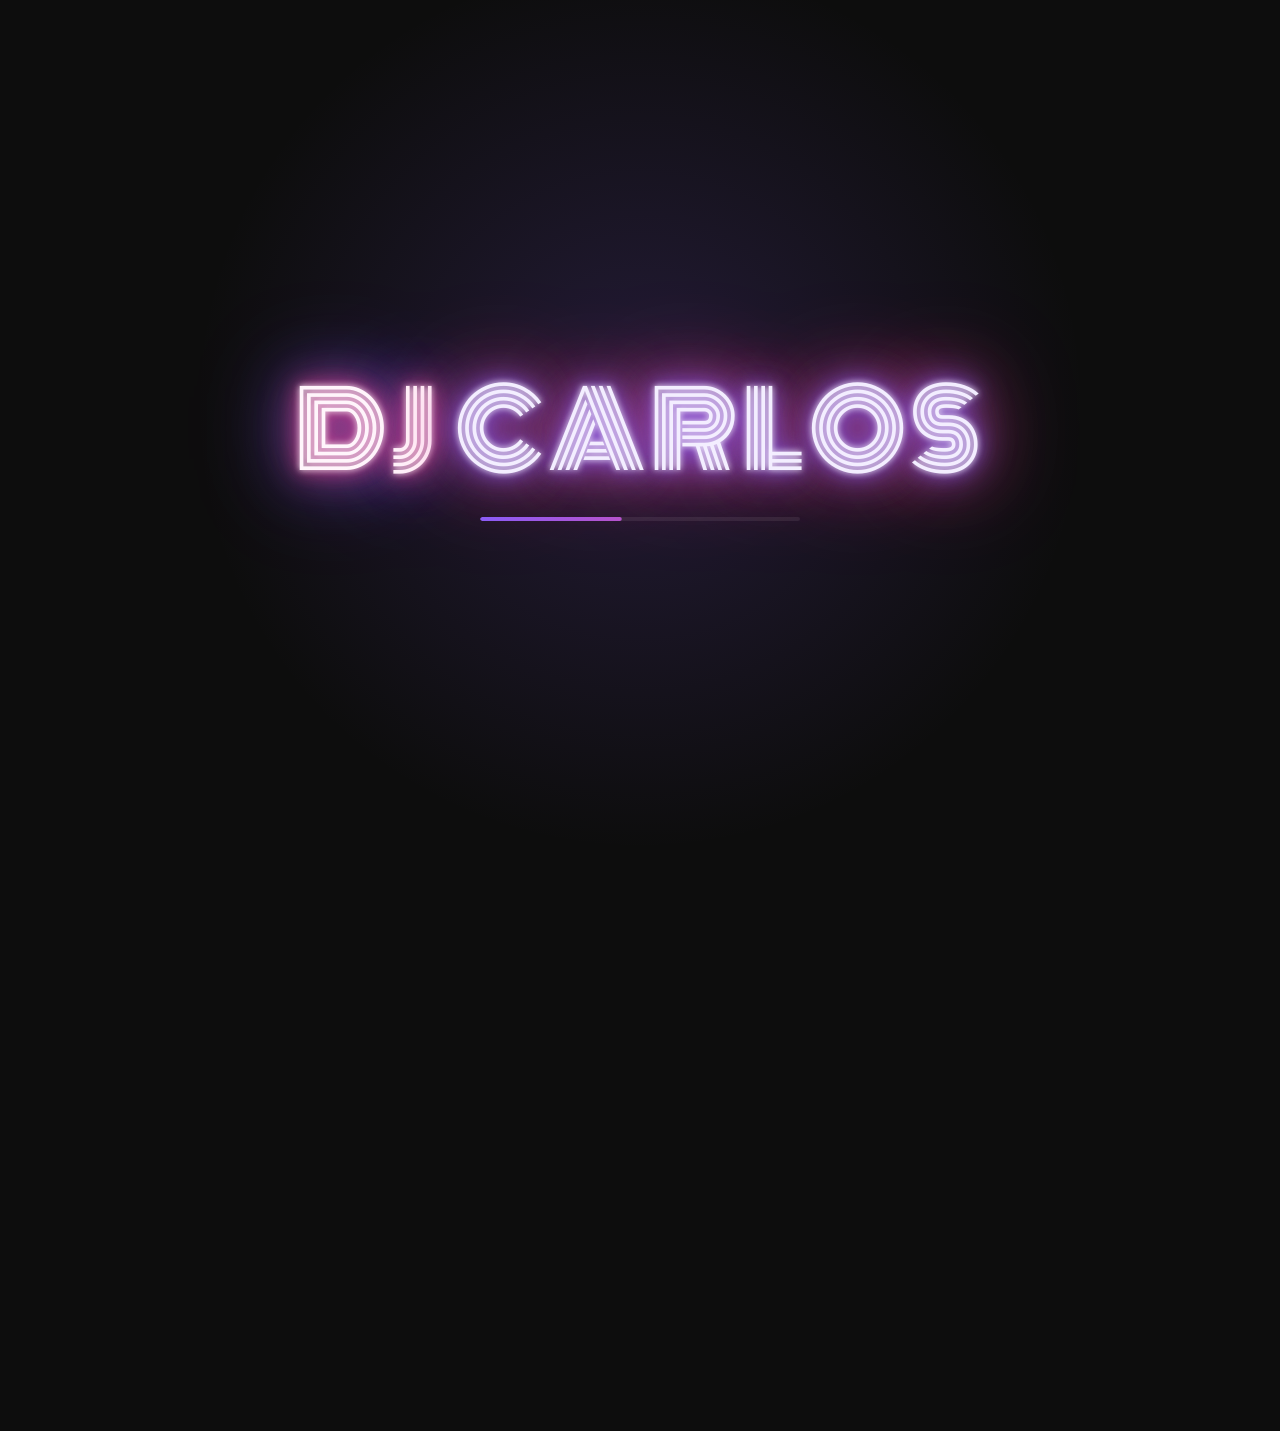
<file: booking.html>
<!DOCTYPE html>
<html lang="it">
<head>
  <meta charset="UTF-8">
  <meta name="viewport" content="width=device-width, initial-scale=1.0">
  <title>Prenota — DJ Carlos</title>
  <meta name="description" content="Prenota DJ Carlos per il tuo evento: matrimoni, eventi aziendali, serate in discoteca e feste private.">
  <link rel="preconnect" href="https://fonts.googleapis.com">
  <link rel="preconnect" href="https://fonts.gstatic.com" crossorigin>
  <link href="https://fonts.googleapis.com/css2?family=Monoton&family=Outfit:wght@300;400;600;800&display=swap" rel="stylesheet">
  <style>
    :root {
      --bg: #0D0D0D;
      --violet: #8B5CF6;
      --pink: #EC4899;
      --text: #F5F3FF;
      --muted: #A1A1AA;
      --error: #F87171;
      --card: rgba(255, 255, 255, 0.04);
      --card-border: rgba(255, 255, 255, 0.08);
      --radius: 18px;
    }

    *, *::before, *::after { box-sizing: border-box; margin: 0; padding: 0; }

    html { scroll-behavior: smooth; }

    body {
      font-family: 'Outfit', system-ui, sans-serif;
      background: var(--bg);
      color: var(--text);
      line-height: 1.6;
      overflow-x: hidden;
      min-height: 100vh;
    }

    a { color: inherit; text-decoration: none; }
    button, input, select, textarea { font-family: inherit; }

    /* ---------- Sfondo animato ---------- */
    .bg {
      position: fixed;
      inset: 0;
      z-index: -1;
      overflow: hidden;
      background: var(--bg);
    }

    .bg::before {
      content: "";
      position: absolute;
      inset: -50%;
      background:
        radial-gradient(circle at 30% 30%, rgba(139, 92, 246, 0.35), transparent 40%),
        radial-gradient(circle at 70% 60%, rgba(236, 72, 153, 0.30), transparent 40%),
        radial-gradient(circle at 50% 90%, rgba(139, 92, 246, 0.20), transparent 45%);
      filter: blur(60px);
      animation: drift 18s ease-in-out infinite alternate;
    }

    .bg::after {
      content: "";
      position: absolute;
      inset: 0;
      background: linear-gradient(120deg, rgba(139, 92, 246, 0.12), rgba(236, 72, 153, 0.12), rgba(139, 92, 246, 0.12));
      background-size: 300% 300%;
      animation: shift 12s ease infinite;
    }

    @keyframes drift {
      0%   { transform: translate(0, 0) rotate(0deg) scale(1); }
      50%  { transform: translate(5%, -4%) rotate(20deg) scale(1.1); }
      100% { transform: translate(-5%, 4%) rotate(-15deg) scale(1); }
    }

    @keyframes shift {
      0%   { background-position: 0% 50%; }
      50%  { background-position: 100% 50%; }
      100% { background-position: 0% 50%; }
    }

    /* ---------- Navigazione ---------- */
    header {
      position: fixed;
      top: 0;
      left: 0;
      right: 0;
      z-index: 100;
      padding: 18px 24px;
      display: flex;
      align-items: center;
      justify-content: space-between;
    }

    /* Lo sfondo sfocato sta su ::before: un backdrop-filter sull'header
       lo renderebbe il riferimento del menu mobile (position: fixed),
       che coprirebbe solo l'header invece di tutto lo schermo */
    header::before {
      content: "";
      position: absolute;
      inset: 0;
      z-index: -1;
      pointer-events: none;
      border-bottom: 1px solid transparent;
      transition: background 0.3s, backdrop-filter 0.3s, border-color 0.3s;
    }

    header.scrolled::before {
      background: rgba(13, 13, 13, 0.75);
      backdrop-filter: blur(14px);
      -webkit-backdrop-filter: blur(14px);
      border-bottom-color: var(--card-border);
    }

    /* Su mobile l'header si nasconde scorrendo verso il basso (vedi script).
       Si usa "top" e non "transform": un transform renderebbe di nuovo
       l'header il riferimento del menu a schermo intero */
    @media (max-width: 760px) {
      header { transition: top 0.35s ease; }
      header.hide { top: -100px; }
    }

    .logo {
      font-weight: 800;
      letter-spacing: 0.15em;
      font-size: 1.05rem;
    }

    .logo span {
      background: linear-gradient(90deg, var(--violet), var(--pink));
      -webkit-background-clip: text;
      background-clip: text;
      color: transparent;
    }

    nav ul {
      list-style: none;
      display: flex;
      gap: 36px;
    }

    nav a {
      position: relative;
      font-weight: 400;
      font-size: 0.95rem;
      letter-spacing: 0.08em;
      text-transform: uppercase;
      color: var(--muted);
      transition: color 0.25s;
    }

    nav a::after {
      content: "";
      position: absolute;
      left: 0;
      bottom: -6px;
      width: 0;
      height: 2px;
      background: linear-gradient(90deg, var(--violet), var(--pink));
      box-shadow: 0 0 8px var(--pink);
      transition: width 0.3s;
    }

    nav a:hover,
    nav a.active { color: var(--text); }

    nav a:hover::after,
    nav a.active::after { width: 100%; }

    .menu-toggle {
      display: none;
      background: none;
      border: none;
      cursor: pointer;
      width: 32px;
      height: 24px;
      position: relative;
      z-index: 110;
    }

    .menu-toggle span {
      position: absolute;
      left: 0;
      width: 100%;
      height: 2px;
      background: var(--text);
      border-radius: 2px;
      transition: transform 0.3s, opacity 0.3s, top 0.3s;
    }

    .menu-toggle span:nth-child(1) { top: 2px; }
    .menu-toggle span:nth-child(2) { top: 11px; }
    .menu-toggle span:nth-child(3) { top: 20px; }

    .menu-toggle[aria-expanded="true"] span:nth-child(1) { top: 11px; transform: rotate(45deg); }
    .menu-toggle[aria-expanded="true"] span:nth-child(2) { opacity: 0; }
    .menu-toggle[aria-expanded="true"] span:nth-child(3) { top: 11px; transform: rotate(-45deg); }

    /* ---------- Intestazione pagina ---------- */
    main {
      max-width: 820px;
      margin: 0 auto;
      padding: 130px 24px 80px;
    }

    .page-head {
      text-align: center;
      margin-bottom: 44px;
    }

    .eyebrow {
      font-size: 0.8rem;
      letter-spacing: 0.4em;
      text-transform: uppercase;
      color: var(--muted);
      margin-bottom: 12px;
    }

    .neon {
      font-family: 'Monoton', cursive;
      font-weight: 400;
      font-size: clamp(2.4rem, 9vw, 5rem);
      line-height: 1.1;
      letter-spacing: 0.04em;
      color: #FDF4FF;
      text-shadow:
        0 0 4px #fff,
        0 0 10px #fff,
        0 0 20px var(--pink),
        0 0 40px var(--pink),
        0 0 70px var(--violet),
        0 0 100px var(--violet);
    }

    .intro {
      margin-top: 18px;
      color: #D4D4D8;
      font-weight: 300;
      font-size: 1.05rem;
    }

    /* ---------- Modulo ---------- */
    .card {
      position: relative;
      padding: 44px 40px;
      border-radius: 28px;
      background: rgba(20, 16, 28, 0.6);
      border: 1px solid var(--card-border);
      backdrop-filter: blur(20px);
      -webkit-backdrop-filter: blur(20px);
      box-shadow:
        0 30px 80px rgba(0, 0, 0, 0.5),
        0 0 60px rgba(139, 92, 246, 0.15);
      overflow: hidden;
    }

    .card::before {
      content: "";
      position: absolute;
      top: 0;
      left: 0;
      right: 0;
      height: 3px;
      background: linear-gradient(90deg, var(--violet), var(--pink));
      box-shadow: 0 0 14px var(--pink);
    }

    .grid {
      display: grid;
      grid-template-columns: 1fr 1fr;
      gap: 24px 22px;
    }

    .field { display: flex; flex-direction: column; min-width: 0; }
    .field.full { grid-column: 1 / -1; }

    label {
      font-size: 0.78rem;
      font-weight: 600;
      letter-spacing: 0.14em;
      text-transform: uppercase;
      color: #D4D4D8;
      margin-bottom: 8px;
    }

    label .req { color: var(--pink); margin-left: 3px; }
    label .opt { color: var(--muted); font-weight: 400; letter-spacing: 0.05em; text-transform: none; margin-left: 6px; }

    .field input, .field select, .field textarea {
      width: 100%;
      padding: 14px 16px;
      font-size: 1rem;
      color: var(--text);
      background: rgba(255, 255, 255, 0.05);
      border: 1px solid rgba(255, 255, 255, 0.12);
      border-radius: 12px;
      outline: none;
      color-scheme: dark;
      transition: border-color 0.2s, box-shadow 0.2s, background 0.2s;
    }

    .field input::placeholder, .field textarea::placeholder { color: #71717A; }

    .field input:hover, .field select:hover, .field textarea:hover { border-color: rgba(255, 255, 255, 0.22); }

    .field input:focus, .field select:focus, .field textarea:focus {
      border-color: var(--violet);
      background: rgba(139, 92, 246, 0.08);
      box-shadow: 0 0 0 3px rgba(139, 92, 246, 0.25), 0 0 18px rgba(236, 72, 153, 0.25);
    }

    select {
      -webkit-appearance: none;
      appearance: none;
      cursor: pointer;
      padding-right: 44px;
      background-image: url("data:image/svg+xml,%3Csvg xmlns='http://www.w3.org/2000/svg' viewBox='0 0 24 24' fill='%23EC4899'%3E%3Cpath d='M7 10l5 5 5-5z'/%3E%3C/svg%3E");
      background-repeat: no-repeat;
      background-position: right 14px center;
      background-size: 22px;
    }

    select:invalid { color: #71717A; }
    select option { background: #18151F; color: var(--text); }

    input[type="date"]::-webkit-calendar-picker-indicator {
      cursor: pointer;
      filter: invert(55%) sepia(80%) saturate(2500%) hue-rotate(295deg);
    }

    textarea { min-height: 140px; resize: vertical; }

    /* Tutti i campi: area di tocco di almeno 48px e testo a 16px
       (sotto i 16px Safari iOS ingrandisce la pagina quando si tocca un campo) */
    .field input, .field select { min-height: 48px; }
    .field input, .field select, .field textarea { font-size: 16px; }

    /* Schermi touch: selettore di data nativo con l'aspetto degli altri campi */
    @media (pointer: coarse) {
      .field input[type="date"] {
        -webkit-appearance: none;
        appearance: none;
        display: block;
        line-height: 1.2;
      }

      .field input[type="date"]::-webkit-date-and-time-value {
        text-align: left;
        margin: 0;
      }

      label { padding: 4px 0; }
      .btn { min-height: 56px; }
      .btn-ghost { min-height: 48px; }
    }

    /* Errori */
    .field.invalid input,
    .field.invalid select,
    .field.invalid textarea {
      border-color: var(--error);
      background: rgba(248, 113, 113, 0.06);
      box-shadow: 0 0 0 3px rgba(248, 113, 113, 0.15);
    }

    .error-msg {
      display: none;
      align-items: center;
      gap: 6px;
      margin-top: 7px;
      font-size: 0.85rem;
      color: var(--error);
    }

    .error-msg::before {
      content: "!";
      display: grid;
      place-items: center;
      width: 16px;
      height: 16px;
      flex-shrink: 0;
      border-radius: 50%;
      background: var(--error);
      color: #0D0D0D;
      font-size: 0.7rem;
      font-weight: 800;
    }

    .field.invalid .error-msg { display: flex; }

    .field.invalid { animation: shake 0.35s; }

    @keyframes shake {
      0%, 100% { transform: translateX(0); }
      25%      { transform: translateX(-5px); }
      75%      { transform: translateX(5px); }
    }

    .hp { position: absolute; left: -9999px; }

    /* Invio */
    .actions {
      display: flex;
      flex-direction: column;
      align-items: center;
      gap: 14px;
      margin-top: 34px;
    }

    .btn {
      display: inline-flex;
      align-items: center;
      justify-content: center;
      gap: 12px;
      min-width: 240px;
      padding: 18px 46px;
      font-size: 1.05rem;
      font-weight: 800;
      letter-spacing: 0.15em;
      text-transform: uppercase;
      color: #fff;
      background: linear-gradient(90deg, var(--violet), var(--pink), var(--violet));
      background-size: 200% 100%;
      border: none;
      border-radius: 999px;
      cursor: pointer;
      box-shadow:
        0 0 20px rgba(236, 72, 153, 0.55),
        0 0 50px rgba(139, 92, 246, 0.45);
      transition: transform 0.25s, box-shadow 0.25s, background-position 0.6s, opacity 0.2s;
    }

    .btn:hover:not(:disabled) {
      transform: translateY(-3px) scale(1.03);
      background-position: 100% 0;
      box-shadow:
        0 0 30px rgba(236, 72, 153, 0.8),
        0 0 80px rgba(139, 92, 246, 0.6);
    }

    .btn:focus-visible {
      outline: 3px solid #fff;
      outline-offset: 4px;
    }

    .btn:disabled { opacity: 0.7; cursor: wait; }

    .spinner {
      display: none;
      width: 18px;
      height: 18px;
      border: 2px solid rgba(255, 255, 255, 0.35);
      border-top-color: #fff;
      border-radius: 50%;
      animation: spin 0.8s linear infinite;
    }

    .btn.loading .spinner { display: block; }

    @keyframes spin { to { transform: rotate(360deg); } }

    .form-note {
      font-size: 0.85rem;
      color: var(--muted);
      text-align: center;
    }

    .form-status {
      min-height: 1.3em;
      font-size: 0.92rem;
      color: var(--error);
      text-align: center;
    }

    /* Conferma */
    .success {
      display: none;
      text-align: center;
      padding: 20px 0;
    }

    .card.sent form { display: none; }
    .card.sent .success { display: block; animation: rise 0.6s ease both; }

    @keyframes rise {
      from { opacity: 0; transform: translateY(16px); }
      to   { opacity: 1; transform: translateY(0); }
    }

    .check {
      width: 92px;
      height: 92px;
      margin: 0 auto 26px;
      border-radius: 50%;
      display: grid;
      place-items: center;
      background: linear-gradient(135deg, var(--violet), var(--pink));
      box-shadow: 0 0 30px rgba(236, 72, 153, 0.6), 0 0 70px rgba(139, 92, 246, 0.45);
    }

    .check svg { width: 44px; height: 44px; stroke: #fff; }

    .check path {
      stroke-dasharray: 30;
      stroke-dashoffset: 30;
    }

    .card.sent .check path { animation: draw 0.5s 0.3s ease forwards; }

    @keyframes draw { to { stroke-dashoffset: 0; } }

    .success h2 {
      font-size: clamp(1.6rem, 4vw, 2.2rem);
      font-weight: 800;
      line-height: 1.2;
    }

    .success p {
      margin: 14px auto 0;
      max-width: 460px;
      color: #D4D4D8;
      font-weight: 300;
    }

    .success p strong { color: #F9A8D4; font-weight: 600; }

    .btn-ghost {
      display: inline-block;
      margin-top: 30px;
      padding: 12px 28px;
      font-size: 0.85rem;
      font-weight: 600;
      letter-spacing: 0.12em;
      text-transform: uppercase;
      color: var(--text);
      background: none;
      border: 1px solid rgba(236, 72, 153, 0.5);
      border-radius: 999px;
      cursor: pointer;
      transition: box-shadow 0.25s, background 0.25s;
    }

    .btn-ghost:hover {
      background: rgba(236, 72, 153, 0.1);
      box-shadow: 0 0 16px rgba(236, 72, 153, 0.4);
    }

    /* ---------- Responsive ---------- */
    @media (max-width: 760px) {
      .menu-toggle { display: block; }

      nav {
        position: fixed;
        inset: 0;
        background: rgba(13, 13, 13, 0.96);
        backdrop-filter: blur(16px);
        -webkit-backdrop-filter: blur(16px);
        display: flex;
        align-items: center;
        justify-content: center;
        opacity: 0;
        pointer-events: none;
        transition: opacity 0.3s;
      }

      nav.open {
        opacity: 1;
        pointer-events: auto;
      }

      nav ul {
        flex-direction: column;
        align-items: center;
        gap: 34px;
      }

      nav a {
        font-size: 1.6rem;
        color: var(--text);
      }

      main { padding: 110px 16px 60px; }
      .card { padding: 32px 20px; border-radius: 22px; }
      .grid { grid-template-columns: 1fr; gap: 20px; }
      .btn { width: 100%; min-width: 0; }
    }

    @media (prefers-reduced-motion: reduce) {
      *, *::before, *::after {
        animation: none !important;
        transition: none !important;
      }
      .check path { stroke-dashoffset: 0; }
      html { scroll-behavior: auto; }
    }
  </style>
  <link rel="stylesheet" href="player.css">
  <link rel="stylesheet" href="footer.css">
  <link rel="stylesheet" href="effects.css">
  <script src="effects.js"></script>
</head>
<body>
  <div class="bg" aria-hidden="true" data-persist></div>

  <header id="header">
    <a href="index.html" class="logo">DJ <span>CARLOS</span></a>
    <button class="menu-toggle" aria-label="Apri menu" aria-expanded="false" aria-controls="main-nav">
      <span></span><span></span><span></span>
    </button>
    <nav id="main-nav" aria-label="Navigazione principale">
      <ul>
        <li><a href="index.html">Home</a></li>
        <li><a href="mixes.html">Mix</a></li>
        <li><a href="booking.html" class="active" aria-current="page">Prenota</a></li>
      </ul>
    </nav>
  </header>

  <main>
    <div class="page-head" data-stagger>
      <p class="eyebrow">Booking</p>
      <h1 class="neon">PRENOTA</h1>
      <p class="intro">Raccontami il tuo evento: ti risponderò entro 48 ore con disponibilità e preventivo.</p>
    </div>

    <section class="card" id="card" data-reveal>
      <form id="booking-form" action="https://formspree.io/f/mdeanveo" method="POST" novalidate>
        <input type="hidden" name="_subject" value="Nuova richiesta di prenotazione — DJ Carlos">
        <input type="text" name="_gotcha" class="hp" tabindex="-1" autocomplete="off" aria-hidden="true">

        <div class="grid">
          <div class="field">
            <label for="name">Nome<span class="req" aria-hidden="true">*</span></label>
            <input type="text" id="name" name="nome" placeholder="Il tuo nome" autocomplete="name" autocapitalize="words" enterkeyhint="next" required aria-describedby="name-error">
            <p class="error-msg" id="name-error"></p>
          </div>

          <div class="field">
            <label for="email">E-mail<span class="req" aria-hidden="true">*</span></label>
            <input type="email" id="email" name="email" inputmode="email" placeholder="nome@esempio.com" autocomplete="email" autocapitalize="off" autocorrect="off" spellcheck="false" enterkeyhint="next" required aria-describedby="email-error">
            <p class="error-msg" id="email-error"></p>
          </div>

          <div class="field">
            <label for="date">Data dell'evento<span class="req" aria-hidden="true">*</span></label>
            <input type="date" id="date" name="data_evento" required aria-describedby="date-error">
            <p class="error-msg" id="date-error"></p>
          </div>

          <div class="field">
            <label for="type">Tipo di evento<span class="req" aria-hidden="true">*</span></label>
            <select id="type" name="tipo_evento" required aria-describedby="type-error">
              <option value="" disabled selected>Seleziona…</option>
              <option>Matrimonio</option>
              <option>Aziendale</option>
              <option>Serata in discoteca</option>
              <option>Festa privata</option>
            </select>
            <p class="error-msg" id="type-error"></p>
          </div>

          <div class="field">
            <label for="venue">Nome della location<span class="req" aria-hidden="true">*</span></label>
            <input type="text" id="venue" name="location" placeholder="Es. Terraza Reforma" autocapitalize="words" enterkeyhint="next" required aria-describedby="venue-error">
            <p class="error-msg" id="venue-error"></p>
          </div>

          <div class="field">
            <label for="budget">Fascia di budget<span class="req" aria-hidden="true">*</span></label>
            <select id="budget" name="budget" required aria-describedby="budget-error">
              <option value="" disabled selected>Seleziona…</option>
              <option>Meno di 500 $</option>
              <option>500–1.000 $</option>
              <option>1.000–2.500 $</option>
              <option>2.500 $ e oltre</option>
            </select>
            <p class="error-msg" id="budget-error"></p>
          </div>

          <!-- Campi da usare se aggiunti in futuro:
               telefono:  <input type="tel" inputmode="tel" autocomplete="tel" ...>
               numerici:  <input type="text" inputmode="numeric" pattern="[0-9]*" ...> (es. numero di ospiti) -->

          <div class="field full">
            <label for="details">Dettagli aggiuntivi<span class="opt">(facoltativo)</span></label>
            <textarea id="details" name="dettagli" placeholder="Numero di ospiti, orari, generi musicali preferiti…"></textarea>
          </div>
        </div>

        <div class="actions">
          <button type="submit" class="btn" id="submit">
            <span class="spinner" aria-hidden="true"></span>
            <span id="submit-label">Invia</span>
          </button>
          <p class="form-status" id="form-status" role="alert"></p>
          <p class="form-note">I campi contrassegnati con <span style="color: var(--pink)">*</span> sono obbligatori.</p>
        </div>
      </form>

      <div class="success" id="success" tabindex="-1">
        <div class="check" aria-hidden="true">
          <svg viewBox="0 0 24 24" fill="none" stroke-width="3" stroke-linecap="round" stroke-linejoin="round"><path d="M5 12.5l4.5 4.5L19 7.5"/></svg>
        </div>
        <h2>Richiesta inviata!</h2>
        <p>Grazie <strong id="success-name"></strong>, ho ricevuto la tua richiesta. Ti risponderò presto all'indirizzo <strong id="success-email"></strong>.</p>
        <button type="button" class="btn-ghost" id="again">Invia un'altra richiesta</button>
      </div>
    </section>
  </main>

  <footer class="site-footer">
    <div class="footer-inner" data-stagger>
      <!-- TODO: sostituire con i profili reali di Carlos -->
      <ul class="social-links" data-stagger>
        <li><a href="https://soundcloud.com/djcarlos" target="_blank" rel="noopener" aria-label="SoundCloud" title="SoundCloud">
          <svg viewBox="0 0 24 24" aria-hidden="true"><path d="M1.2 14.4c.1 0 .2-.1.2-.2l.3-2-.3-2c0-.1-.1-.2-.2-.2s-.2.1-.2.2L.8 12.2l.2 2c0 .1.1.2.2.2zm1.6 1c.1 0 .2-.1.2-.2l.4-3-.4-3.1c0-.1-.1-.2-.2-.2s-.2.1-.2.2l-.3 3.1.3 3c0 .1.1.2.2.2zm1.7.3c.1 0 .3-.1.3-.3l.3-3.2-.3-4.6c0-.2-.1-.3-.3-.3-.1 0-.3.1-.3.3L3.9 12.2l.3 3.2c0 .2.1.3.3.3zm1.7.1c.2 0 .3-.1.3-.3l.3-3.3-.3-5.1c0-.2-.2-.3-.3-.3-.2 0-.3.1-.3.3l-.3 5.1.3 3.3c0 .2.1.3.3.3zm1.8 0c.2 0 .4-.2.4-.4l.2-3.2-.2-6.2c0-.2-.2-.4-.4-.4s-.4.2-.4.4l-.2 6.2.2 3.2c0 .2.2.4.4.4zm1.8 0c.2 0 .4-.2.4-.4l.2-3.2-.2-6.8c0-.2-.2-.4-.4-.4s-.4.2-.4.4l-.2 6.8.2 3.2c0 .2.2.4.4.4zm1.9 0c.3 0 .5-.2.5-.5l.2-3.1-.2-7.4c0-.3-.2-.5-.5-.5s-.5.2-.5.5l-.2 7.4.2 3.1c0 .3.2.5.5.5zm8.3 0c1.7 0 3-1.3 3-3s-1.3-3-3-3c-.4 0-.8.1-1.2.2-.2-2.8-2.6-5-5.4-5-.7 0-1.4.1-2 .4-.2.1-.3.2-.3.4v9.6c0 .2.2.4.4.4h8.5z"/></svg>
        </a></li>
        <li><a href="https://open.spotify.com/artist/djcarlos" target="_blank" rel="noopener" aria-label="Spotify" title="Spotify">
          <svg viewBox="0 0 24 24" aria-hidden="true"><path d="M12 0a12 12 0 1 0 0 24 12 12 0 0 0 0-24zm5.5 17.3a.75.75 0 0 1-1 .25c-2.85-1.74-6.43-2.13-10.66-1.17a.75.75 0 1 1-.33-1.46c4.62-1.05 8.6-.6 11.74 1.33.36.22.47.69.25 1.05zm1.47-3.27a.94.94 0 0 1-1.29.31c-3.26-2-8.23-2.58-12.09-1.41a.94.94 0 0 1-.54-1.8c4.4-1.33 9.88-.69 13.61 1.61.44.27.58.85.31 1.29zm.13-3.4C15.18 8.3 8.73 8.08 5 9.22a1.13 1.13 0 1 1-.66-2.16c4.28-1.3 11.39-1.05 15.88 1.62a1.13 1.13 0 0 1-1.15 1.95z"/></svg>
        </a></li>
        <li><a href="https://instagram.com/djcarlos" target="_blank" rel="noopener" aria-label="Instagram" title="Instagram">
          <svg viewBox="0 0 24 24" aria-hidden="true"><path d="M12 2.2c3.2 0 3.6 0 4.8.1 3.3.1 4.8 1.7 4.9 4.9.1 1.3.1 1.6.1 4.8s0 3.6-.1 4.8c-.1 3.2-1.7 4.8-4.9 4.9-1.3.1-1.6.1-4.8.1s-3.6 0-4.8-.1c-3.3-.1-4.8-1.7-4.9-4.9C2.2 15.6 2.2 15.2 2.2 12s0-3.6.1-4.8C2.4 3.9 3.9 2.4 7.2 2.3 8.4 2.2 8.8 2.2 12 2.2zM12 0C8.7 0 8.3 0 7.1.1 2.7.3.3 2.7.1 7.1 0 8.3 0 8.7 0 12s0 3.7.1 4.9c.2 4.4 2.6 6.8 7 7 1.2.1 1.6.1 4.9.1s3.7 0 4.9-.1c4.4-.2 6.8-2.6 7-7 .1-1.2.1-1.6.1-4.9s0-3.7-.1-4.9c-.2-4.4-2.6-6.8-7-7C15.7 0 15.3 0 12 0zm0 5.8a6.2 6.2 0 1 0 0 12.4 6.2 6.2 0 0 0 0-12.4zM12 16a4 4 0 1 1 0-8 4 4 0 0 1 0 8zm6.4-11.8a1.4 1.4 0 1 0 0 2.9 1.4 1.4 0 0 0 0-2.9z"/></svg>
        </a></li>
        <li><a href="https://youtube.com/@djcarlos" target="_blank" rel="noopener" aria-label="YouTube" title="YouTube">
          <svg viewBox="0 0 24 24" aria-hidden="true"><path d="M23.5 6.2a3 3 0 0 0-2.1-2.1C19.5 3.6 12 3.6 12 3.6s-7.5 0-9.4.5A3 3 0 0 0 .5 6.2 31 31 0 0 0 0 12a31 31 0 0 0 .5 5.8 3 3 0 0 0 2.1 2.1c1.9.5 9.4.5 9.4.5s7.5 0 9.4-.5a3 3 0 0 0 2.1-2.1A31 31 0 0 0 24 12a31 31 0 0 0-.5-5.8zM9.6 15.6V8.4l6.2 3.6-6.2 3.6z"/></svg>
        </a></li>
      </ul>
      <a class="footer-email" href="mailto:booking@djcarlos.com">booking@djcarlos.com</a>
      <p class="footer-copy">© <span id="year"></span> DJ Carlos · Mexico City · Tutti i diritti riservati.</p>
      <p class="footer-credits">Progetto didattico · corso EscapeJob · Musica da <a href="https://pixabay.com/it/music/" target="_blank" rel="noopener">Pixabay</a></p>
    </div>
  </footer>

  <script src="player.js"></script>
  <script type="module">
    const signal = window.pageSignal;
    const $ = id => document.getElementById(id);
    const form = $("booking-form");
    const card = $("card");
    const REQUIRED = "Questo campo è obbligatorio";
    const EMAIL_RE = /^[^\s@]+@[^\s@]+\.[^\s@]{2,}$/;

    // Data minima: oggi (nel fuso orario locale)
    const now = new Date();
    const today = new Date(now.getTime() - now.getTimezoneOffset() * 60000).toISOString().slice(0, 10);
    $("date").min = today;

    // Regole di convalida: restituiscono un messaggio di errore o ""
    const rules = {
      name:   el => el.value.trim() ? "" : REQUIRED,
      email:  el => {
        const v = el.value.trim();
        if (!v) return REQUIRED;
        return EMAIL_RE.test(v) ? "" : "Inserisci un indirizzo e-mail valido (es. nome@dominio.com)";
      },
      date:   el => {
        if (!el.value) return REQUIRED;
        return el.value < today ? "La data dell'evento non può essere nel passato" : "";
      },
      type:   el => el.value ? "" : REQUIRED,
      venue:  el => el.value.trim() ? "" : REQUIRED,
      budget: el => el.value ? "" : REQUIRED
    };

    let attempted = false;

    function validateField(id) {
      const el = $(id);
      const field = el.closest(".field");
      const msg = rules[id](el);
      field.classList.remove("invalid");
      if (msg) {
        void field.offsetWidth; // riavvia l'animazione di scossa
        field.classList.add("invalid");
      }
      $(id + "-error").textContent = msg;
      el.setAttribute("aria-invalid", msg ? "true" : "false");
      return !msg;
    }

    // Dopo il primo tentativo di invio, i campi si riconvalidano mentre l'utente li corregge
    Object.keys(rules).forEach(id => {
      const el = $(id);
      const recheck = () => {
        if (!attempted && !el.closest(".field").classList.contains("invalid")) return;
        const field = el.closest(".field");
        const msg = rules[id](el);
        field.classList.toggle("invalid", !!msg);
        $(id + "-error").textContent = msg;
        el.setAttribute("aria-invalid", msg ? "true" : "false");
      };
      el.addEventListener("input", recheck);
      el.addEventListener("change", recheck);
    });

    let sending = false;

    function setLoading(on) {
      const btn = $("submit");
      sending = on;
      btn.disabled = on;
      btn.classList.toggle("loading", on);
      btn.setAttribute("aria-busy", String(on));
      $("submit-label").textContent = on ? "Invio in corso..." : "Invia";
    }

    form.addEventListener("submit", async e => {
      e.preventDefault();
      // Pulsante disabilitato subito, prima di qualsiasi altra cosa: niente doppi invii
      if (sending) return;
      setLoading(true);
      attempted = true;
      $("form-status").textContent = "";

      const results = Object.keys(rules).map(validateField);
      if (results.includes(false)) {
        setLoading(false);
        const firstInvalid = form.querySelector(".field.invalid input, .field.invalid select");
        if (firstInvalid) firstInvalid.focus();
        $("form-status").textContent = "Controlla i campi evidenziati in rosso.";
        return;
      }

      try {
        const res = await fetch(form.action, {
          method: "POST",
          body: new FormData(form),
          headers: { Accept: "application/json" }
        });

        if (res.ok) {
          $("success-name").textContent = $("name").value.trim();
          $("success-email").textContent = $("email").value.trim();
          card.classList.add("sent");
          $("success").focus();
          card.scrollIntoView({ behavior: "smooth", block: "center" });
        } else {
          const data = await res.json().catch(() => ({}));
          const detail = data.errors ? data.errors.map(x => x.message).join(", ") : "";
          $("form-status").textContent = "Invio non riuscito" + (detail ? `: ${detail}` : ". Riprova tra qualche istante.");
        }
      } catch (err) {
        $("form-status").textContent = "Errore di connessione. Controlla la rete e riprova.";
      } finally {
        // Riabilitato anche dopo il successo (il modulo resta nascosto dalla conferma,
        // ma è pronto per "Invia un'altra richiesta")
        setLoading(false);
      }
    });

    $("again").addEventListener("click", () => {
      form.reset();
      attempted = false;
      form.querySelectorAll(".field").forEach(f => f.classList.remove("invalid"));
      form.querySelectorAll("[aria-invalid]").forEach(el => el.removeAttribute("aria-invalid"));
      card.classList.remove("sent");
      $("name").focus();
    });

    // Header allo scroll: su mobile si nasconde scorrendo verso il basso
    // e ricompare appena si scorre verso l'alto
    const header = $("header");
    const mobileQuery = matchMedia("(max-width: 760px)");
    let lastY = window.scrollY;
    window.addEventListener("scroll", () => {
      const y = window.scrollY;
      header.classList.toggle("scrolled", y > 30);
      if (Math.abs(y - lastY) < 6) return;
      const menuOpen = header.querySelector(".menu-toggle").getAttribute("aria-expanded") === "true";
      header.classList.toggle("hide", mobileQuery.matches && y > lastY && y > 120 && !menuOpen);
      lastY = y;
    }, { passive: true, signal });

    // Menu mobile
    const menuBtn = document.querySelector(".menu-toggle");
    const nav = $("main-nav");
    menuBtn.addEventListener("click", () => {
      const open = menuBtn.getAttribute("aria-expanded") === "true";
      menuBtn.setAttribute("aria-expanded", String(!open));
      menuBtn.setAttribute("aria-label", open ? "Apri menu" : "Chiudi menu");
      nav.classList.toggle("open", !open);
      document.body.style.overflow = open ? "" : "hidden";
    });

    $("year").textContent = new Date().getFullYear();
  </script>
</body>
</html>
</file>
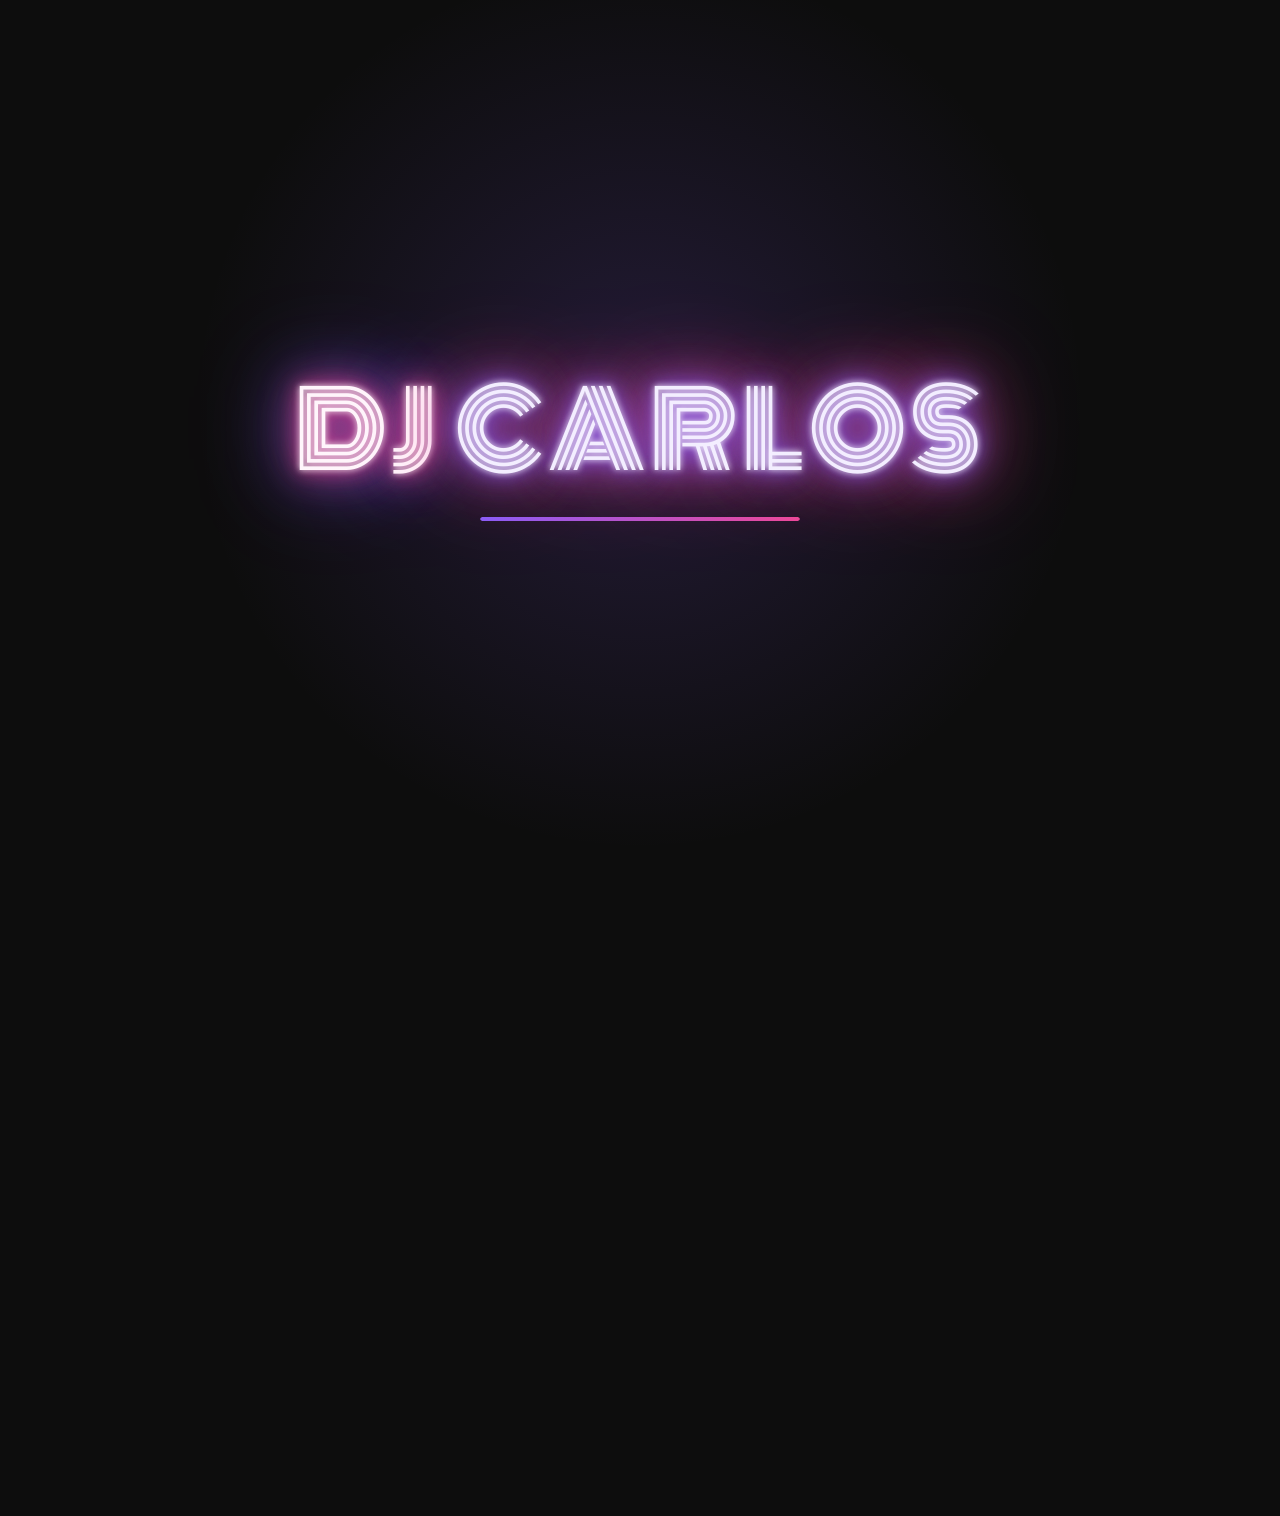
<file: mixes.html>
<!DOCTYPE html>
<html lang="it">
<head>
  <meta charset="UTF-8">
  <meta name="viewport" content="width=device-width, initial-scale=1.0">
  <title>Mix — DJ Carlos</title>
  <meta name="description" content="Ascolta i mix di DJ Carlos.">
  <link rel="preconnect" href="https://fonts.googleapis.com">
  <link rel="preconnect" href="https://fonts.gstatic.com" crossorigin>
  <link href="https://fonts.googleapis.com/css2?family=Monoton&family=Outfit:wght@300;400;600;800&display=swap" rel="stylesheet">
  <style>
    :root {
      --bg: #0D0D0D;
      --violet: #8B5CF6;
      --pink: #EC4899;
      --text: #F5F3FF;
      --muted: #A1A1AA;
      --card: rgba(255, 255, 255, 0.04);
      --card-border: rgba(255, 255, 255, 0.08);
      --radius: 18px;
    }

    *, *::before, *::after { box-sizing: border-box; margin: 0; padding: 0; }

    html { scroll-behavior: smooth; }

    body {
      font-family: 'Outfit', system-ui, sans-serif;
      background: var(--bg);
      color: var(--text);
      line-height: 1.6;
      overflow-x: hidden;
      min-height: 100vh;
    }

    a { color: inherit; text-decoration: none; }
    button { font-family: inherit; }

    /* ---------- Sfondo animato ---------- */
    .bg {
      position: fixed;
      inset: 0;
      z-index: -1;
      overflow: hidden;
      background: var(--bg);
    }

    .bg::before {
      content: "";
      position: absolute;
      inset: -50%;
      background:
        radial-gradient(circle at 30% 30%, rgba(139, 92, 246, 0.35), transparent 40%),
        radial-gradient(circle at 70% 60%, rgba(236, 72, 153, 0.30), transparent 40%),
        radial-gradient(circle at 50% 90%, rgba(139, 92, 246, 0.20), transparent 45%);
      filter: blur(60px);
      animation: drift 18s ease-in-out infinite alternate;
    }

    .bg::after {
      content: "";
      position: absolute;
      inset: 0;
      background: linear-gradient(120deg, rgba(139, 92, 246, 0.12), rgba(236, 72, 153, 0.12), rgba(139, 92, 246, 0.12));
      background-size: 300% 300%;
      animation: shift 12s ease infinite;
    }

    @keyframes drift {
      0%   { transform: translate(0, 0) rotate(0deg) scale(1); }
      50%  { transform: translate(5%, -4%) rotate(20deg) scale(1.1); }
      100% { transform: translate(-5%, 4%) rotate(-15deg) scale(1); }
    }

    @keyframes shift {
      0%   { background-position: 0% 50%; }
      50%  { background-position: 100% 50%; }
      100% { background-position: 0% 50%; }
    }

    /* ---------- Navigazione ---------- */
    header {
      position: fixed;
      top: 0;
      left: 0;
      right: 0;
      z-index: 100;
      padding: 18px 24px;
      display: flex;
      align-items: center;
      justify-content: space-between;
    }

    /* Lo sfondo sfocato sta su ::before: un backdrop-filter sull'header
       lo renderebbe il riferimento del menu mobile (position: fixed),
       che coprirebbe solo l'header invece di tutto lo schermo */
    header::before {
      content: "";
      position: absolute;
      inset: 0;
      z-index: -1;
      pointer-events: none;
      border-bottom: 1px solid transparent;
      transition: background 0.3s, backdrop-filter 0.3s, border-color 0.3s;
    }

    header.scrolled::before {
      background: rgba(13, 13, 13, 0.75);
      backdrop-filter: blur(14px);
      -webkit-backdrop-filter: blur(14px);
      border-bottom-color: var(--card-border);
    }

    /* Su mobile l'header si nasconde scorrendo verso il basso (vedi script).
       Si usa "top" e non "transform": un transform renderebbe di nuovo
       l'header il riferimento del menu a schermo intero */
    @media (max-width: 760px) {
      header { transition: top 0.35s ease; }
      header.hide { top: -100px; }
    }

    .logo {
      font-weight: 800;
      letter-spacing: 0.15em;
      font-size: 1.05rem;
    }

    .logo span {
      background: linear-gradient(90deg, var(--violet), var(--pink));
      -webkit-background-clip: text;
      background-clip: text;
      color: transparent;
    }

    nav ul {
      list-style: none;
      display: flex;
      gap: 36px;
    }

    nav a {
      position: relative;
      font-weight: 400;
      font-size: 0.95rem;
      letter-spacing: 0.08em;
      text-transform: uppercase;
      color: var(--muted);
      transition: color 0.25s;
    }

    nav a::after {
      content: "";
      position: absolute;
      left: 0;
      bottom: -6px;
      width: 0;
      height: 2px;
      background: linear-gradient(90deg, var(--violet), var(--pink));
      box-shadow: 0 0 8px var(--pink);
      transition: width 0.3s;
    }

    nav a:hover,
    nav a.active { color: var(--text); }

    nav a:hover::after,
    nav a.active::after { width: 100%; }

    .menu-toggle {
      display: none;
      background: none;
      border: none;
      cursor: pointer;
      width: 32px;
      height: 24px;
      position: relative;
      z-index: 110;
    }

    .menu-toggle span {
      position: absolute;
      left: 0;
      width: 100%;
      height: 2px;
      background: var(--text);
      border-radius: 2px;
      transition: transform 0.3s, opacity 0.3s, top 0.3s;
    }

    .menu-toggle span:nth-child(1) { top: 2px; }
    .menu-toggle span:nth-child(2) { top: 11px; }
    .menu-toggle span:nth-child(3) { top: 20px; }

    .menu-toggle[aria-expanded="true"] span:nth-child(1) { top: 11px; transform: rotate(45deg); }
    .menu-toggle[aria-expanded="true"] span:nth-child(2) { opacity: 0; }
    .menu-toggle[aria-expanded="true"] span:nth-child(3) { top: 11px; transform: rotate(-45deg); }

    /* ---------- Intestazione pagina ---------- */
    main {
      max-width: 1100px;
      margin: 0 auto;
      padding: 130px 24px 80px;
    }

    .page-head {
      text-align: center;
      margin-bottom: 48px;
    }

    .eyebrow {
      font-size: 0.8rem;
      letter-spacing: 0.4em;
      text-transform: uppercase;
      color: var(--muted);
      margin-bottom: 12px;
    }

    .neon {
      font-family: 'Monoton', cursive;
      font-weight: 400;
      font-size: clamp(2.6rem, 9vw, 5.5rem);
      line-height: 1.1;
      letter-spacing: 0.04em;
      color: #FDF4FF;
      text-shadow:
        0 0 4px #fff,
        0 0 10px #fff,
        0 0 20px var(--pink),
        0 0 40px var(--pink),
        0 0 70px var(--violet),
        0 0 100px var(--violet);
    }

    /* ---------- Responsive ---------- */
    @media (max-width: 760px) {
      .menu-toggle { display: block; }

      nav {
        position: fixed;
        inset: 0;
        background: rgba(13, 13, 13, 0.96);
        backdrop-filter: blur(16px);
        -webkit-backdrop-filter: blur(16px);
        display: flex;
        align-items: center;
        justify-content: center;
        opacity: 0;
        pointer-events: none;
        transition: opacity 0.3s;
      }

      nav.open {
        opacity: 1;
        pointer-events: auto;
      }

      nav ul {
        flex-direction: column;
        align-items: center;
        gap: 34px;
      }

      nav a {
        font-size: 1.6rem;
        color: var(--text);
      }

      main { padding: 110px 16px 60px; }
    }

    @media (prefers-reduced-motion: reduce) {
      *, *::before, *::after {
        animation: none !important;
        transition: none !important;
      }
      html { scroll-behavior: auto; }
    }
  </style>
  <link rel="stylesheet" href="player.css">
  <link rel="stylesheet" href="footer.css">
  <link rel="stylesheet" href="effects.css">
  <script src="effects.js"></script>
</head>
<body>
  <div class="bg" aria-hidden="true" data-persist></div>

  <header id="header">
    <a href="index.html" class="logo">DJ <span>CARLOS</span></a>
    <button class="menu-toggle" aria-label="Apri menu" aria-expanded="false" aria-controls="main-nav">
      <span></span><span></span><span></span>
    </button>
    <nav id="main-nav" aria-label="Navigazione principale">
      <ul>
        <li><a href="index.html">Home</a></li>
        <li><a href="mixes.html" class="active" aria-current="page">Mix</a></li>
        <li><a href="booking.html">Prenota</a></li>
      </ul>
    </nav>
  </header>

  <main>
    <div class="page-head" data-stagger>
      <p class="eyebrow">Ascolta ora</p>
      <h1 class="neon">MIX</h1>
    </div>

    <!-- Il lettore completo viene inserito qui da player.js -->
    <div id="player-slot" data-reveal></div>
  </main>

  <footer class="site-footer">
    <div class="footer-inner" data-stagger>
      <!-- TODO: sostituire con i profili reali di Carlos -->
      <ul class="social-links" data-stagger>
        <li><a href="https://soundcloud.com/djcarlos" target="_blank" rel="noopener" aria-label="SoundCloud" title="SoundCloud">
          <svg viewBox="0 0 24 24" aria-hidden="true"><path d="M1.2 14.4c.1 0 .2-.1.2-.2l.3-2-.3-2c0-.1-.1-.2-.2-.2s-.2.1-.2.2L.8 12.2l.2 2c0 .1.1.2.2.2zm1.6 1c.1 0 .2-.1.2-.2l.4-3-.4-3.1c0-.1-.1-.2-.2-.2s-.2.1-.2.2l-.3 3.1.3 3c0 .1.1.2.2.2zm1.7.3c.1 0 .3-.1.3-.3l.3-3.2-.3-4.6c0-.2-.1-.3-.3-.3-.1 0-.3.1-.3.3L3.9 12.2l.3 3.2c0 .2.1.3.3.3zm1.7.1c.2 0 .3-.1.3-.3l.3-3.3-.3-5.1c0-.2-.2-.3-.3-.3-.2 0-.3.1-.3.3l-.3 5.1.3 3.3c0 .2.1.3.3.3zm1.8 0c.2 0 .4-.2.4-.4l.2-3.2-.2-6.2c0-.2-.2-.4-.4-.4s-.4.2-.4.4l-.2 6.2.2 3.2c0 .2.2.4.4.4zm1.8 0c.2 0 .4-.2.4-.4l.2-3.2-.2-6.8c0-.2-.2-.4-.4-.4s-.4.2-.4.4l-.2 6.8.2 3.2c0 .2.2.4.4.4zm1.9 0c.3 0 .5-.2.5-.5l.2-3.1-.2-7.4c0-.3-.2-.5-.5-.5s-.5.2-.5.5l-.2 7.4.2 3.1c0 .3.2.5.5.5zm8.3 0c1.7 0 3-1.3 3-3s-1.3-3-3-3c-.4 0-.8.1-1.2.2-.2-2.8-2.6-5-5.4-5-.7 0-1.4.1-2 .4-.2.1-.3.2-.3.4v9.6c0 .2.2.4.4.4h8.5z"/></svg>
        </a></li>
        <li><a href="https://open.spotify.com/artist/djcarlos" target="_blank" rel="noopener" aria-label="Spotify" title="Spotify">
          <svg viewBox="0 0 24 24" aria-hidden="true"><path d="M12 0a12 12 0 1 0 0 24 12 12 0 0 0 0-24zm5.5 17.3a.75.75 0 0 1-1 .25c-2.85-1.74-6.43-2.13-10.66-1.17a.75.75 0 1 1-.33-1.46c4.62-1.05 8.6-.6 11.74 1.33.36.22.47.69.25 1.05zm1.47-3.27a.94.94 0 0 1-1.29.31c-3.26-2-8.23-2.58-12.09-1.41a.94.94 0 0 1-.54-1.8c4.4-1.33 9.88-.69 13.61 1.61.44.27.58.85.31 1.29zm.13-3.4C15.18 8.3 8.73 8.08 5 9.22a1.13 1.13 0 1 1-.66-2.16c4.28-1.3 11.39-1.05 15.88 1.62a1.13 1.13 0 0 1-1.15 1.95z"/></svg>
        </a></li>
        <li><a href="https://instagram.com/djcarlos" target="_blank" rel="noopener" aria-label="Instagram" title="Instagram">
          <svg viewBox="0 0 24 24" aria-hidden="true"><path d="M12 2.2c3.2 0 3.6 0 4.8.1 3.3.1 4.8 1.7 4.9 4.9.1 1.3.1 1.6.1 4.8s0 3.6-.1 4.8c-.1 3.2-1.7 4.8-4.9 4.9-1.3.1-1.6.1-4.8.1s-3.6 0-4.8-.1c-3.3-.1-4.8-1.7-4.9-4.9C2.2 15.6 2.2 15.2 2.2 12s0-3.6.1-4.8C2.4 3.9 3.9 2.4 7.2 2.3 8.4 2.2 8.8 2.2 12 2.2zM12 0C8.7 0 8.3 0 7.1.1 2.7.3.3 2.7.1 7.1 0 8.3 0 8.7 0 12s0 3.7.1 4.9c.2 4.4 2.6 6.8 7 7 1.2.1 1.6.1 4.9.1s3.7 0 4.9-.1c4.4-.2 6.8-2.6 7-7 .1-1.2.1-1.6.1-4.9s0-3.7-.1-4.9c-.2-4.4-2.6-6.8-7-7C15.7 0 15.3 0 12 0zm0 5.8a6.2 6.2 0 1 0 0 12.4 6.2 6.2 0 0 0 0-12.4zM12 16a4 4 0 1 1 0-8 4 4 0 0 1 0 8zm6.4-11.8a1.4 1.4 0 1 0 0 2.9 1.4 1.4 0 0 0 0-2.9z"/></svg>
        </a></li>
        <li><a href="https://youtube.com/@djcarlos" target="_blank" rel="noopener" aria-label="YouTube" title="YouTube">
          <svg viewBox="0 0 24 24" aria-hidden="true"><path d="M23.5 6.2a3 3 0 0 0-2.1-2.1C19.5 3.6 12 3.6 12 3.6s-7.5 0-9.4.5A3 3 0 0 0 .5 6.2 31 31 0 0 0 0 12a31 31 0 0 0 .5 5.8 3 3 0 0 0 2.1 2.1c1.9.5 9.4.5 9.4.5s7.5 0 9.4-.5a3 3 0 0 0 2.1-2.1A31 31 0 0 0 24 12a31 31 0 0 0-.5-5.8zM9.6 15.6V8.4l6.2 3.6-6.2 3.6z"/></svg>
        </a></li>
      </ul>
      <a class="footer-email" href="mailto:booking@djcarlos.com">booking@djcarlos.com</a>
      <p class="footer-copy">© <span id="year"></span> DJ Carlos · Mexico City · Tutti i diritti riservati.</p>
      <p class="footer-credits">Progetto didattico · corso EscapeJob · Musica da <a href="https://pixabay.com/it/music/" target="_blank" rel="noopener">Pixabay</a></p>
    </div>
  </footer>

  <script src="player.js"></script>
  <script type="module">
    const signal = window.pageSignal;

    // Header allo scroll: su mobile si nasconde scorrendo verso il basso
    // e ricompare appena si scorre verso l'alto
    const header = document.getElementById("header");
    const mobileQuery = matchMedia("(max-width: 760px)");
    let lastY = window.scrollY;
    window.addEventListener("scroll", () => {
      const y = window.scrollY;
      header.classList.toggle("scrolled", y > 30);
      if (Math.abs(y - lastY) < 6) return;
      const menuOpen = header.querySelector(".menu-toggle").getAttribute("aria-expanded") === "true";
      header.classList.toggle("hide", mobileQuery.matches && y > lastY && y > 120 && !menuOpen);
      lastY = y;
    }, { passive: true, signal });

    // Menu mobile
    const menuBtn = document.querySelector(".menu-toggle");
    const nav = document.getElementById("main-nav");
    menuBtn.addEventListener("click", () => {
      const open = menuBtn.getAttribute("aria-expanded") === "true";
      menuBtn.setAttribute("aria-expanded", String(!open));
      menuBtn.setAttribute("aria-label", open ? "Apri menu" : "Chiudi menu");
      nav.classList.toggle("open", !open);
      document.body.style.overflow = open ? "" : "hidden";
    });

    document.getElementById("year").textContent = new Date().getFullYear();
  </script>
</body>
</html>
</file>
<file: player.css>
/* =========================================================
   Lettore audio persistente — DJ Carlos
   Versione completa (.player), barra compatta (.mini)
   e pannello espanso sopra la pagina (.sheet)
   ========================================================= */

/* ---------- Lettore completo ---------- */
.player {
  display: grid;
  grid-template-columns: minmax(0, 1.05fr) minmax(0, 1fr);
  border-radius: 28px;
  background: rgba(20, 16, 28, 0.6);
  border: 1px solid var(--card-border);
  backdrop-filter: blur(20px);
  -webkit-backdrop-filter: blur(20px);
  box-shadow:
    0 30px 80px rgba(0, 0, 0, 0.5),
    0 0 60px rgba(139, 92, 246, 0.15);
  overflow: hidden;
  color: var(--text);
  text-align: left;
}

.player button,
.mini button,
.sheet button { font-family: inherit; }

.deck {
  padding: 40px 36px;
  display: flex;
  flex-direction: column;
  align-items: center;
  border-right: 1px solid var(--card-border);
}

/* Vinile */
.vinyl-wrap {
  position: relative;
  width: min(280px, 70vw);
  aspect-ratio: 1;
  margin-bottom: 32px;
}

.vinyl-wrap::before {
  content: "";
  position: absolute;
  inset: -14px;
  border-radius: 50%;
  background: conic-gradient(from 0deg, var(--violet), var(--pink), var(--violet));
  filter: blur(26px);
  opacity: 0.35;
  transition: opacity 0.5s;
}

.is-playing .vinyl-wrap::before {
  opacity: 0.75;
  animation: pl-glow 2s ease-in-out infinite;
}

@keyframes pl-glow {
  0%, 100% { transform: scale(1); }
  50%      { transform: scale(1.05); }
}

.vinyl {
  position: relative;
  width: 100%;
  height: 100%;
  border-radius: 50%;
  background:
    radial-gradient(circle, transparent 30%, rgba(255, 255, 255, 0.04) 31%, transparent 32%),
    repeating-radial-gradient(circle, #111 0 2px, #1a1a1a 2px 4px),
    #111;
  box-shadow: inset 0 0 0 2px rgba(255, 255, 255, 0.05), 0 10px 30px rgba(0, 0, 0, 0.6);
  display: grid;
  place-items: center;
  animation: pl-spin 6s linear infinite;
  animation-play-state: paused;
}

.vinyl::after {
  content: "";
  position: absolute;
  inset: 0;
  border-radius: 50%;
  background: conic-gradient(from 30deg, transparent 0 40deg, rgba(255, 255, 255, 0.08) 60deg, transparent 80deg 220deg, rgba(255, 255, 255, 0.06) 240deg, transparent 260deg);
}

.is-playing .vinyl,
.is-playing .mini-disc { animation-play-state: running; }

@keyframes pl-spin { to { transform: rotate(360deg); } }

.label {
  width: 36%;
  aspect-ratio: 1;
  border-radius: 50%;
  background: linear-gradient(135deg, var(--violet), var(--pink));
  display: grid;
  place-items: center;
  position: relative;
  box-shadow: 0 0 20px rgba(236, 72, 153, 0.5);
}

.label::after {
  content: "";
  position: absolute;
  width: 10%;
  aspect-ratio: 1;
  border-radius: 50%;
  background: var(--bg);
}

/* Info brano */
.now {
  text-align: center;
  width: 100%;
  min-width: 0;
}

.now-tag {
  display: inline-flex;
  align-items: center;
  gap: 8px;
  font-size: 0.72rem;
  font-weight: 600;
  letter-spacing: 0.2em;
  text-transform: uppercase;
  color: #F9A8D4;
}

.mini-eq {
  display: inline-flex;
  align-items: flex-end;
  gap: 2px;
  height: 12px;
}

.mini-eq i {
  width: 3px;
  height: 30%;
  border-radius: 2px;
  background: var(--pink);
  box-shadow: 0 0 6px var(--pink);
}

.is-playing .mini-eq i { animation: pl-bounce 0.9s ease-in-out infinite; }
.is-playing .mini-eq i:nth-child(2) { animation-duration: 0.7s; }
.is-playing .mini-eq i:nth-child(3) { animation-duration: 1.1s; }

@keyframes pl-bounce {
  0%, 100% { height: 25%; }
  50%      { height: 100%; }
}

.now-title {
  margin-top: 8px;
  font-size: clamp(1.5rem, 4vw, 2rem);
  font-weight: 800;
  line-height: 1.2;
  white-space: nowrap;
  overflow: hidden;
  text-overflow: ellipsis;
}

.now-artist {
  color: var(--muted);
  font-size: 0.95rem;
}

/* Avanzamento */
.progress {
  width: 100%;
  margin-top: 28px;
}

/* Visualizzatore delle frequenze */
.viz {
  display: block;
  width: 100%;
  height: 56px;
  margin-bottom: 14px;
}

.sheet .viz { height: 44px; }

.times {
  display: flex;
  justify-content: space-between;
  margin-top: 8px;
  font-size: 0.8rem;
  color: var(--muted);
  font-variant-numeric: tabular-nums;
}

.range {
  --fill: 0%;
  -webkit-appearance: none;
  appearance: none;
  display: block;
  width: 100%;
  height: 6px;
  margin: 0;
  padding: 0;
  border: none;
  border-radius: 3px;
  background: linear-gradient(90deg, var(--violet), var(--pink)) 0 / var(--fill) 100% no-repeat,
              rgba(255, 255, 255, 0.1);
  cursor: pointer;
  outline: none;
}

.range::-webkit-slider-thumb {
  -webkit-appearance: none;
  width: 16px;
  height: 16px;
  border-radius: 50%;
  background: #fff;
  box-shadow: 0 0 0 4px rgba(236, 72, 153, 0.35), 0 0 14px var(--pink);
  transition: transform 0.2s;
}

.range::-moz-range-thumb {
  width: 16px;
  height: 16px;
  border: none;
  border-radius: 50%;
  background: #fff;
  box-shadow: 0 0 0 4px rgba(236, 72, 153, 0.35), 0 0 14px var(--pink);
}

.range:hover::-webkit-slider-thumb,
.range:focus-visible::-webkit-slider-thumb { transform: scale(1.25); }

.range:focus-visible {
  box-shadow: 0 0 0 3px rgba(255, 255, 255, 0.4);
}

/* Controlli */
.controls {
  display: flex;
  align-items: center;
  justify-content: center;
  gap: 26px;
  margin-top: 22px;
}

.controls::before { content: ""; width: 44px; }

.ctrl {
  display: grid;
  place-items: center;
  width: 52px;
  height: 52px;
  border-radius: 50%;
  border: 1px solid var(--card-border);
  background: var(--card);
  color: var(--text);
  cursor: pointer;
  transition: border-color 0.25s, box-shadow 0.25s, transform 0.15s;
}

.ctrl:hover {
  border-color: rgba(236, 72, 153, 0.6);
  box-shadow: 0 0 16px rgba(236, 72, 153, 0.4);
}

.ctrl:active { transform: scale(0.92); }

.ctrl:focus-visible,
.track:focus-visible,
.icon-btn:focus-visible,
.mode-btn:focus-visible,
.mini button:focus-visible,
.sheet-close:focus-visible {
  outline: 2px solid #fff;
  outline-offset: 3px;
}

.ctrl.play {
  width: 76px;
  height: 76px;
  border: none;
  background: linear-gradient(135deg, var(--violet), var(--pink));
  box-shadow: 0 0 24px rgba(236, 72, 153, 0.55), 0 0 50px rgba(139, 92, 246, 0.4);
}

.ctrl.play:hover {
  box-shadow: 0 0 34px rgba(236, 72, 153, 0.8), 0 0 70px rgba(139, 92, 246, 0.6);
}

.ctrl svg { width: 22px; height: 22px; fill: currentColor; }
.ctrl.play svg { width: 30px; height: 30px; }

/* Icone play/pausa (lettore completo e barra compatta) */
.i-pause { display: none; }
.is-playing .i-play { display: none; }
.is-playing .i-pause { display: block; }

/* Modalità di riproduzione */
.mode-btn {
  position: relative;
  display: grid;
  place-items: center;
  width: 44px;
  height: 44px;
  border: none;
  border-radius: 50%;
  background: none;
  color: #F9A8D4;
  cursor: pointer;
  transition: background 0.2s, transform 0.15s;
}

.mode-btn:hover { background: rgba(236, 72, 153, 0.12); }
.mode-btn:active { transform: scale(0.9); }

.mode-btn svg {
  width: 22px;
  height: 22px;
  fill: currentColor;
  filter: drop-shadow(0 0 6px rgba(236, 72, 153, 0.8));
  display: none;
}

.mode-btn[data-mode="shuffle"] .i-shuffle,
.mode-btn[data-mode="all"] .i-repeat,
.mode-btn[data-mode="one"] .i-repeat-one { display: block; }

.mode-btn::after {
  content: "";
  position: absolute;
  bottom: 3px;
  width: 4px;
  height: 4px;
  border-radius: 50%;
  background: var(--pink);
  box-shadow: 0 0 6px var(--pink);
}

.mode-label {
  margin-top: 10px;
  font-size: 0.72rem;
  font-weight: 600;
  letter-spacing: 0.2em;
  text-transform: uppercase;
  color: var(--muted);
}

/* Volume */
.volume {
  display: flex;
  align-items: center;
  gap: 12px;
  width: 100%;
  max-width: 240px;
  margin-top: 28px;
}

.icon-btn {
  flex-shrink: 0;
  display: grid;
  place-items: center;
  width: 32px;
  height: 32px;
  border: none;
  border-radius: 8px;
  background: none;
  color: var(--muted);
  cursor: pointer;
  transition: color 0.2s;
}

.icon-btn:hover { color: var(--text); }
.icon-btn svg { width: 20px; height: 20px; fill: currentColor; }

.i-mute { display: none; }
.volume.muted .i-vol { display: none; }
.volume.muted .i-mute { display: block; }

.volume .range { height: 4px; }

.pl-error {
  margin-top: 16px;
  font-size: 0.85rem;
  color: #F9A8D4;
  min-height: 1.3em;
  text-align: center;
}

/* Playlist */
.playlist {
  padding: 36px 28px;
  display: flex;
  flex-direction: column;
  min-width: 0;
}

.playlist-head {
  display: flex;
  justify-content: space-between;
  align-items: baseline;
  padding: 0 10px 16px;
  border-bottom: 1px solid var(--card-border);
  margin-bottom: 10px;
}

.playlist-head h2 {
  font-size: 1.25rem;
  font-weight: 600;
}

.playlist-head span {
  color: var(--muted);
  font-size: 0.85rem;
}

.tracks { list-style: none; margin: 0; padding: 0; }

.track {
  display: grid;
  grid-template-columns: 32px minmax(0, 1fr) auto;
  align-items: center;
  gap: 14px;
  width: 100%;
  padding: 14px 10px;
  border: none;
  border-radius: 14px;
  background: none;
  color: var(--text);
  font-size: 1rem;
  text-align: left;
  cursor: pointer;
  transition: background 0.2s;
}

.track:hover { background: rgba(255, 255, 255, 0.05); }

.track.current {
  background: linear-gradient(90deg, rgba(139, 92, 246, 0.18), rgba(236, 72, 153, 0.10));
  box-shadow: inset 0 0 0 1px rgba(236, 72, 153, 0.3);
}

.track-num {
  font-size: 0.9rem;
  color: var(--muted);
  text-align: center;
  font-variant-numeric: tabular-nums;
}

.track .mini-eq { display: none; justify-content: center; }
.track.current .track-num { display: none; }
.track.current .mini-eq { display: inline-flex; }

.track-title {
  display: block;
  font-weight: 600;
  white-space: nowrap;
  overflow: hidden;
  text-overflow: ellipsis;
}

.track.current .track-title { color: #F9A8D4; }

.track-artist {
  display: block;
  font-size: 0.82rem;
  color: var(--muted);
}

.track-dur {
  font-size: 0.85rem;
  color: var(--muted);
  font-variant-numeric: tabular-nums;
}

/* ---------- Barra compatta (sticky) ---------- */
.mini {
  position: fixed;
  left: 12px;
  right: 12px;
  bottom: 12px;
  z-index: 90;
  max-width: 920px;
  margin: 0 auto;
  padding: 10px 14px 12px;
  border-radius: 20px;
  background: rgba(22, 17, 32, 0.88);
  border: 1px solid rgba(236, 72, 153, 0.25);
  backdrop-filter: blur(18px);
  -webkit-backdrop-filter: blur(18px);
  box-shadow:
    0 12px 40px rgba(0, 0, 0, 0.6),
    0 0 30px rgba(139, 92, 246, 0.25);
  color: var(--text);
  cursor: pointer;
  transform: translateY(calc(100% + 24px));
  opacity: 0;
  visibility: hidden;
  transition: transform 0.4s cubic-bezier(0.2, 0.8, 0.2, 1), opacity 0.3s, visibility 0s 0.4s;
}

.mini.show {
  transform: none;
  opacity: 1;
  visibility: visible;
  transition: transform 0.4s cubic-bezier(0.2, 0.8, 0.2, 1), opacity 0.3s, visibility 0s;
}

.mini-row {
  display: flex;
  align-items: center;
  gap: 12px;
}

.mini-info {
  flex: 1;
  min-width: 0;
  display: flex;
  align-items: center;
  gap: 12px;
  padding: 0;
  border: none;
  background: none;
  color: inherit;
  text-align: left;
  cursor: pointer;
}

.mini-disc {
  flex-shrink: 0;
  width: 42px;
  height: 42px;
  border-radius: 50%;
  background:
    radial-gradient(circle, var(--bg) 0 8%, transparent 9%),
    radial-gradient(circle, transparent 0 32%, #111 33%),
    linear-gradient(135deg, var(--violet), var(--pink));
  box-shadow: 0 0 0 1px rgba(255, 255, 255, 0.08), 0 0 14px rgba(236, 72, 153, 0.45);
  animation: pl-spin 4s linear infinite;
  animation-play-state: paused;
}

.mini-text { min-width: 0; }

.mini-title {
  display: block;
  font-weight: 600;
  font-size: 0.98rem;
  line-height: 1.3;
  white-space: nowrap;
  overflow: hidden;
  text-overflow: ellipsis;
}

.mini-artist {
  display: block;
  font-size: 0.8rem;
  color: var(--muted);
}

.mini-time {
  flex-shrink: 0;
  font-size: 0.78rem;
  color: var(--muted);
  font-variant-numeric: tabular-nums;
}

.mini-play {
  flex-shrink: 0;
  display: grid;
  place-items: center;
  width: 46px;
  height: 46px;
  border: none;
  border-radius: 50%;
  background: linear-gradient(135deg, var(--violet), var(--pink));
  color: #fff;
  cursor: pointer;
  box-shadow: 0 0 16px rgba(236, 72, 153, 0.55);
  transition: transform 0.15s, box-shadow 0.25s;
}

.mini-play:hover { box-shadow: 0 0 26px rgba(236, 72, 153, 0.85); }
.mini-play:active { transform: scale(0.92); }
.mini-play svg { width: 22px; height: 22px; fill: currentColor; }

.mini-expand {
  flex-shrink: 0;
  display: grid;
  place-items: center;
  width: 36px;
  height: 36px;
  border: none;
  border-radius: 50%;
  background: none;
  color: var(--muted);
  cursor: pointer;
  transition: color 0.2s, background 0.2s;
}

.mini-expand:hover { color: var(--text); background: rgba(255, 255, 255, 0.06); }
.mini-expand svg { width: 24px; height: 24px; fill: currentColor; }

.mini .range {
  margin-top: 10px;
  height: 4px;
}

.mini .range::-webkit-slider-thumb { width: 12px; height: 12px; }
.mini .range::-moz-range-thumb { width: 12px; height: 12px; }

/* Spazio in fondo alla pagina per non coprire il contenuto */
body.has-mini { padding-bottom: 110px; }

/* ---------- Pannello espanso ---------- */
.sheet {
  position: fixed;
  inset: 0;
  z-index: 200;
  display: flex;
  align-items: flex-end;
  justify-content: center;
  visibility: hidden;
  pointer-events: none;
  transition: visibility 0s 0.4s;
}

.sheet.open {
  visibility: visible;
  pointer-events: auto;
  transition: visibility 0s;
}

.sheet-backdrop {
  position: absolute;
  inset: 0;
  background: rgba(5, 5, 8, 0.72);
  backdrop-filter: blur(6px);
  -webkit-backdrop-filter: blur(6px);
  opacity: 0;
  transition: opacity 0.3s;
}

.sheet.open .sheet-backdrop { opacity: 1; }

.sheet-panel {
  position: relative;
  width: min(1100px, 100%);
  max-height: 100%;
  overflow-y: auto;
  padding: 64px 16px 16px;
  transform: translateY(100%);
  transition: transform 0.4s cubic-bezier(0.2, 0.8, 0.2, 1);
}

.sheet.open .sheet-panel { transform: none; }

.sheet-close {
  position: absolute;
  top: 12px;
  left: 50%;
  transform: translateX(-50%);
  display: grid;
  place-items: center;
  width: 44px;
  height: 44px;
  border-radius: 50%;
  border: 1px solid var(--card-border);
  background: rgba(22, 17, 32, 0.9);
  color: var(--text);
  cursor: pointer;
  transition: box-shadow 0.25s, border-color 0.25s;
}

.sheet-close:hover {
  border-color: rgba(236, 72, 153, 0.6);
  box-shadow: 0 0 16px rgba(236, 72, 153, 0.4);
}

.sheet-close svg { width: 26px; height: 26px; fill: currentColor; }

.sheet .player { background: rgba(20, 16, 28, 0.92); }
.sheet .vinyl-wrap { width: min(220px, 52vw); margin-bottom: 26px; }

/* ---------- "Tocca per riprodurre" (mobile) ---------- */
.tap-gate {
  position: fixed;
  inset: 0;
  z-index: 300;
  display: flex;
  flex-direction: column;
  align-items: center;
  justify-content: center;
  gap: 28px;
  padding: 24px 16px;
  background:
    radial-gradient(circle at 50% 45%, rgba(139, 92, 246, 0.28), transparent 55%),
    rgba(10, 8, 14, 0.9);
  backdrop-filter: blur(10px);
  -webkit-backdrop-filter: blur(10px);
  opacity: 0;
  visibility: hidden;
  transition: opacity 0.35s, visibility 0s 0.35s;
}

.tap-gate.show {
  opacity: 1;
  visibility: visible;
  transition: opacity 0.35s, visibility 0s;
}

.tap-btn {
  display: flex;
  flex-direction: column;
  align-items: center;
  gap: 18px;
  padding: 16px;
  border: none;
  background: none;
  color: var(--text);
  cursor: pointer;
  font-family: inherit;
  -webkit-tap-highlight-color: transparent;
}

.tap-ring {
  display: grid;
  place-items: center;
  width: 120px;
  height: 120px;
  border-radius: 50%;
  background: linear-gradient(135deg, var(--violet), var(--pink));
  box-shadow: 0 0 30px rgba(236, 72, 153, 0.6), 0 0 80px rgba(139, 92, 246, 0.5);
  animation: tap-pulse 2s ease-in-out infinite;
  transition: transform 0.15s;
}

.tap-btn:active .tap-ring { transform: scale(0.94); }

.tap-ring svg {
  width: 52px;
  height: 52px;
  fill: #fff;
  margin-left: 6px;
}

/* L'icona di pausa non serve qui, anche se la musica è in riproduzione */
.tap-ring .i-pause { display: none !important; }
.tap-ring .i-play { display: block !important; }

@keyframes tap-pulse {
  0%, 100% { box-shadow: 0 0 30px rgba(236, 72, 153, 0.6), 0 0 80px rgba(139, 92, 246, 0.5); }
  50%      { box-shadow: 0 0 45px rgba(236, 72, 153, 0.9), 0 0 120px rgba(139, 92, 246, 0.7); }
}

.tap-text {
  font-size: 1.5rem;
  font-weight: 800;
  letter-spacing: 0.06em;
  text-shadow: 0 0 12px rgba(236, 72, 153, 0.7);
}

.tap-sub {
  margin-top: -10px;
  font-size: 0.9rem;
  color: var(--muted);
}

.tap-skip {
  padding: 10px 18px;
  border: none;
  background: none;
  color: var(--muted);
  font-family: inherit;
  font-size: 0.9rem;
  text-decoration: underline;
  text-underline-offset: 4px;
  cursor: pointer;
}

.tap-btn:focus-visible,
.tap-skip:focus-visible {
  outline: 2px solid #fff;
  outline-offset: 4px;
  border-radius: 12px;
}

/* ---------- Responsive ---------- */
@media (max-width: 860px) {
  .player { grid-template-columns: minmax(0, 1fr); }
  .deck { border-right: none; border-bottom: 1px solid var(--card-border); }
}

@media (max-width: 760px) {
  .deck { padding: 32px 20px; }
  .playlist { padding: 24px 12px; }
  .controls { gap: 18px; }
  .sheet-panel { padding: 64px 10px 10px; }
}

@media (max-width: 520px) {
  .mini { left: 8px; right: 8px; bottom: 8px; padding: 8px 10px 10px; }
  .mini-time { display: none; }
  body.has-mini { padding-bottom: 96px; }
}

@media (prefers-reduced-motion: reduce) {
  .player *, .player *::before, .player *::after,
  .mini, .mini *, .sheet, .sheet *, .tap-gate, .tap-gate * {
    animation: none !important;
    transition: none !important;
  }
}
</file>
<file: footer.css>
/* ---------- Footer (condiviso da tutte le pagine) ---------- */
.site-footer {
  position: relative;
  margin-top: 40px;
  padding: 44px 20px 36px;
  background: linear-gradient(180deg, rgba(13, 13, 13, 0.92), #08080A);
  color: var(--muted);
  font-size: 0.85rem;
  text-align: center;
  border-top: 1px solid transparent;
  border-image: linear-gradient(90deg, transparent, var(--violet), var(--pink), var(--violet), transparent) 1;
  box-shadow: 0 -10px 40px -20px rgba(236, 72, 153, 0.45);
}

.footer-inner {
  max-width: 1100px;
  margin: 0 auto;
  display: flex;
  flex-direction: column;
  align-items: center;
  gap: 22px;
}

.social-links {
  display: flex;
  flex-wrap: wrap;
  justify-content: center;
  gap: 14px;
  list-style: none;
}

.social-links a {
  display: grid;
  place-items: center;
  width: 46px;
  height: 46px;
  border-radius: 50%;
  color: var(--text);
  background: rgba(255, 255, 255, 0.03);
  border: 1px solid rgba(139, 92, 246, 0.55);
  transition: color 0.25s, border-color 0.25s, box-shadow 0.25s, transform 0.25s;
}

.social-links svg { width: 20px; height: 20px; fill: currentColor; }

.social-links a:hover,
.social-links a:focus-visible {
  color: #F9A8D4;
  border-color: var(--pink);
  box-shadow: 0 0 14px rgba(236, 72, 153, 0.55), inset 0 0 10px rgba(139, 92, 246, 0.35);
  transform: translateY(-2px);
  outline: none;
}

.footer-email {
  color: var(--text);
  font-size: 0.95rem;
  letter-spacing: 0.04em;
  padding-bottom: 2px;
  border-bottom: 1px solid var(--violet);
  transition: color 0.25s, border-color 0.25s, text-shadow 0.25s;
}

.footer-email:hover,
.footer-email:focus-visible {
  color: #F9A8D4;
  border-color: var(--pink);
  text-shadow: 0 0 10px var(--pink);
  outline: none;
}

.footer-copy { font-size: 0.8rem; opacity: 0.85; }

@media (prefers-reduced-motion: reduce) {
  .social-links a { transition: none; }
  .social-links a:hover { transform: none; }
}

.footer-credits {
  margin-top: -14px;
  font-size: 0.75rem;
  opacity: 0.7;
}

.footer-credits a {
  border-bottom: 1px solid rgba(139, 92, 246, 0.5);
  transition: color 0.25s, border-color 0.25s;
}

.footer-credits a:hover,
.footer-credits a:focus-visible {
  color: #F9A8D4;
  border-color: var(--pink);
  outline: none;
}
</file>
<file: effects.css>
/* =========================================================
   Effetti condivisi — schermata di caricamento e comparsa allo scroll
   (vedi effects.js)
   ========================================================= */

/* ---------- Schermata di caricamento ---------- */
html.is-loading { overflow: hidden; background: #0D0D0D; }
html.is-loading body { visibility: hidden; }

.page-loader {
  visibility: visible;
  position: fixed;
  inset: 0;
  z-index: 1000;
  display: flex;
  flex-direction: column;
  align-items: center;
  justify-content: center;
  gap: 34px;
  padding: 20px;
  background:
    radial-gradient(circle at 50% 45%, rgba(139, 92, 246, 0.18), transparent 55%),
    #0D0D0D;
  transition: opacity 0.6s ease, visibility 0.6s;
}

.page-loader.hide { opacity: 0; visibility: hidden; }

.loader-logo {
  font-family: 'Monoton', cursive;
  font-weight: 400;
  font-size: clamp(2.6rem, 11vw, 6.5rem);
  line-height: 1;
  letter-spacing: 0.04em;
  text-align: center;
  color: #FFF5FB;
  opacity: 0;
  transition: transform 0.6s ease;
}

.loader-logo span { color: #F3EEFF; }

/* Il logo si "accende" come un tubo al neon solo quando il font è pronto */
.loader-logo.ready { animation: neon-on 1.3s ease-out forwards; }

.loader-logo {
  text-shadow:
    0 0 6px #fff,
    0 0 18px var(--pink),
    0 0 36px var(--pink),
    0 0 64px var(--violet),
    0 0 96px var(--violet);
}

.loader-logo span {
  text-shadow:
    0 0 6px #fff,
    0 0 18px var(--violet),
    0 0 36px var(--violet),
    0 0 64px var(--pink),
    0 0 96px var(--pink);
}

.page-loader.hide .loader-logo { transform: scale(1.06); }

@keyframes neon-on {
  0%   { opacity: 0; }
  12%  { opacity: 0.9; }
  16%  { opacity: 0.1; }
  26%  { opacity: 1; }
  30%  { opacity: 0.3; }
  42%  { opacity: 1; }
  100% { opacity: 1; }
}

.loader-bar {
  width: min(320px, 70vw);
  height: 4px;
  border-radius: 4px;
  background: rgba(255, 255, 255, 0.08);
  overflow: hidden;
}

/* Il gradiente copre tutta la barra: avanzando passa dal viola al rosa */
.loader-bar span {
  display: block;
  height: 100%;
  border-radius: inherit;
  background: linear-gradient(90deg, var(--violet), var(--pink));
  box-shadow: 0 0 12px var(--pink);
  clip-path: inset(0 calc((1 - var(--p, 0)) * 100%) 0 0 round 4px);
  transition: clip-path 0.25s ease-out;
}

/* ---------- Comparsa allo scroll ---------- */
/* html.fx viene aggiunta da effects.js: senza JS tutto resta visibile */
html.fx [data-reveal]:not(.revealed),
html.fx [data-stagger] > :not(.revealed) {
  opacity: 0;
  translate: 0 28px;
}

/* Si anima "translate" (non "transform") per non interferire con gli
   effetti al passaggio del mouse già presenti sugli elementi */
html.fx .revealing {
  animation: reveal-in 0.8s cubic-bezier(0.2, 0.8, 0.2, 1) both;
}

@keyframes reveal-in {
  from { opacity: 0; translate: 0 28px; }
  to   { opacity: 1; translate: 0 0; }
}

@media (prefers-reduced-motion: reduce) {
  .page-loader, .loader-bar span { transition: none; }
  .loader-logo { opacity: 1; }
}
</file>
